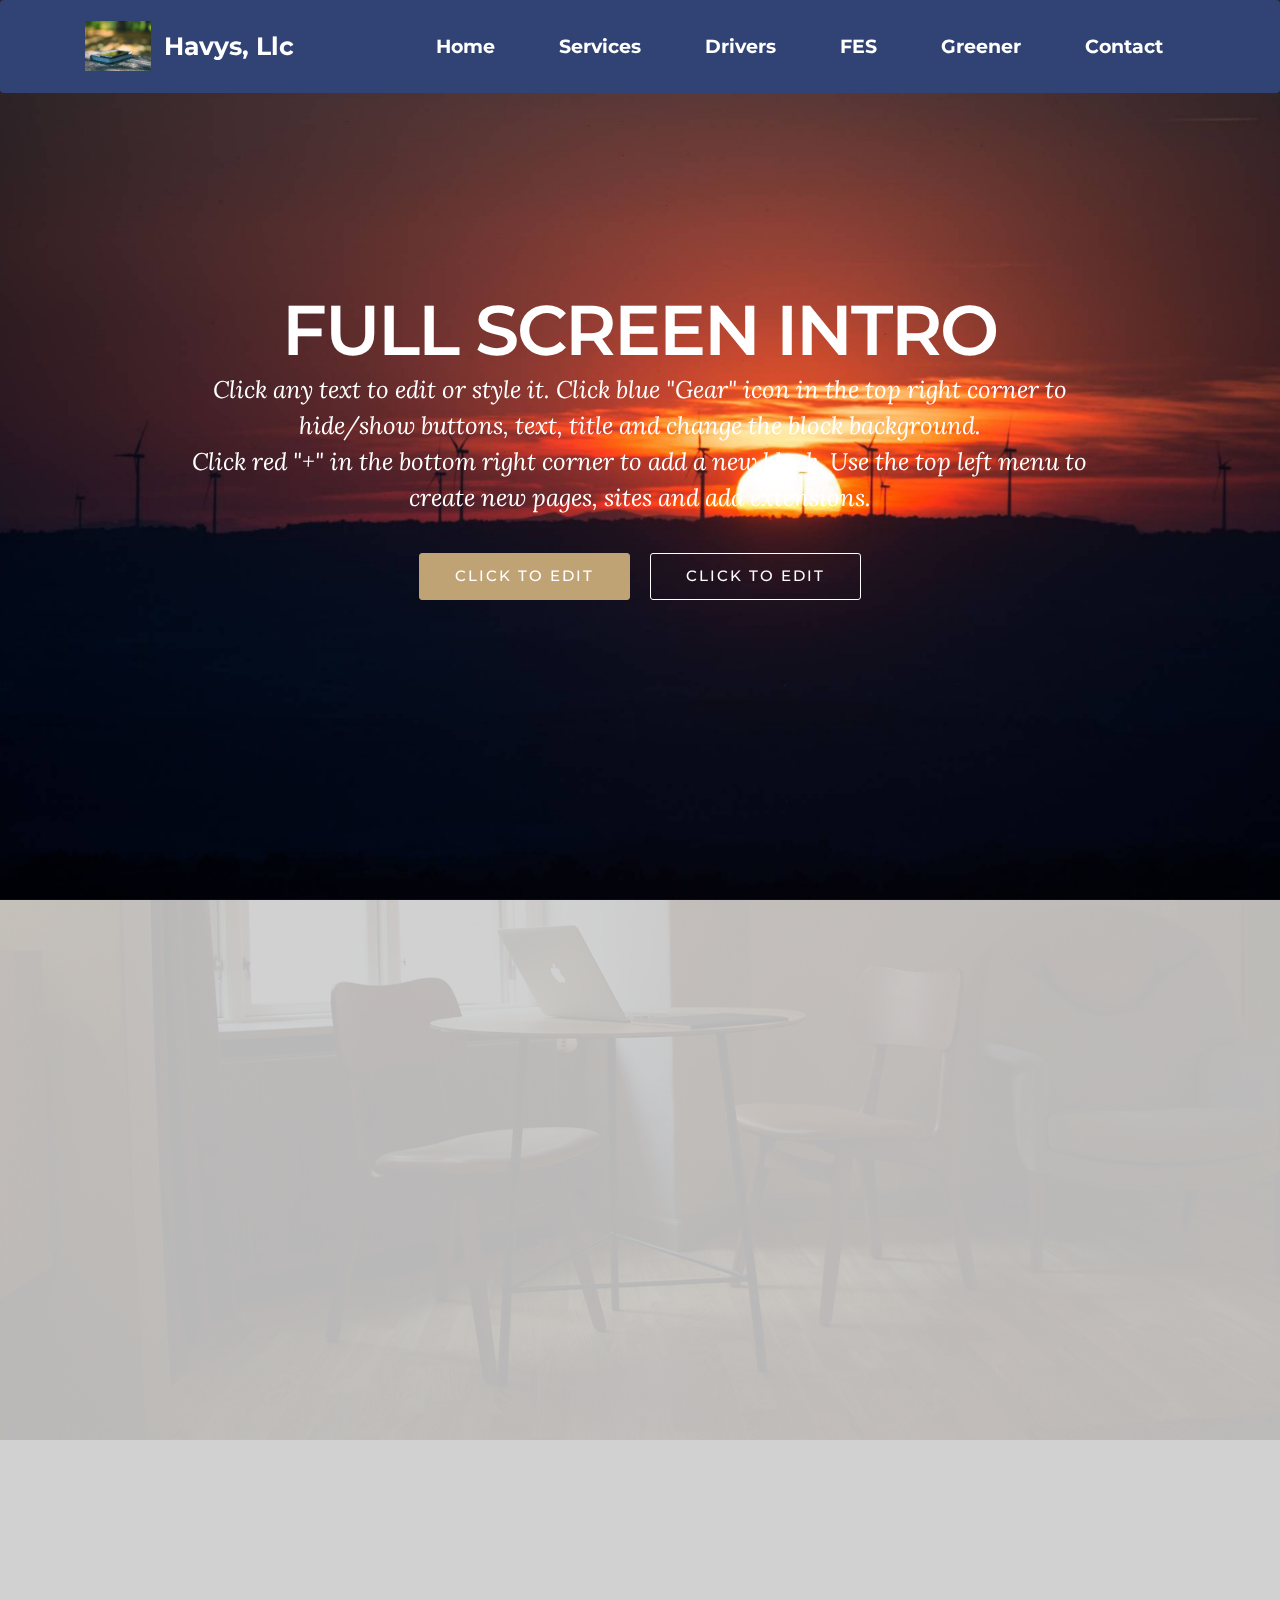
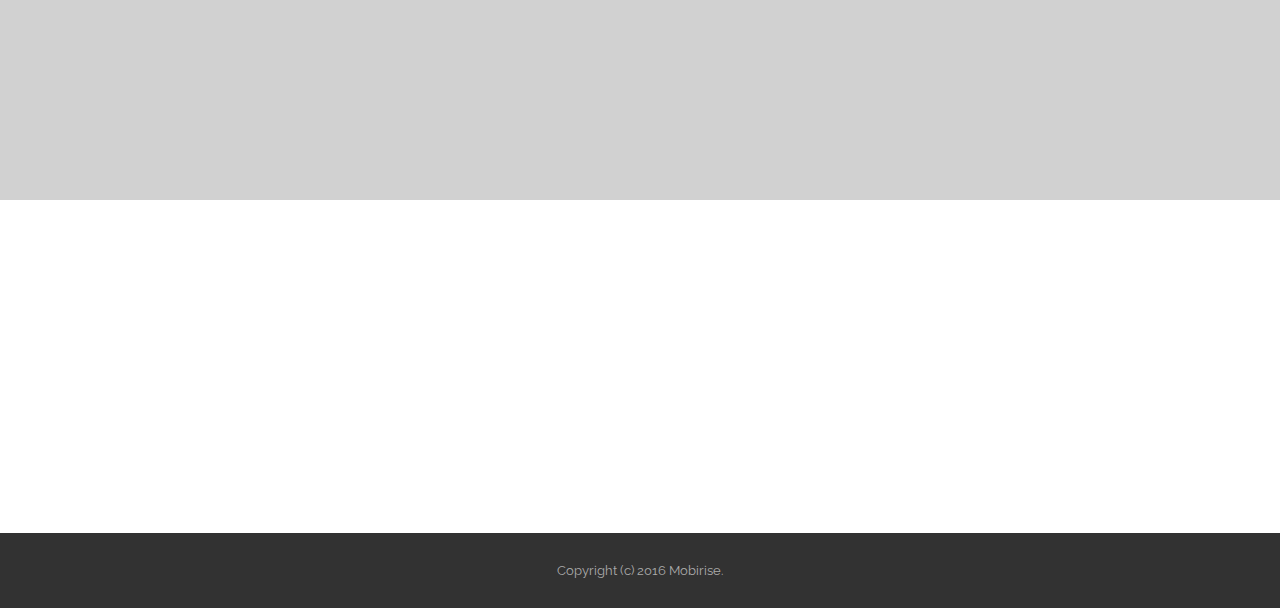
<file: index.html>
<!DOCTYPE html>
<html>
<head>
  <!-- Site made with Mobirise Website Builder v3.12.1, https://mobirise.com -->
  <meta charset="UTF-8">
  <meta http-equiv="X-UA-Compatible" content="IE=edge">
  <meta name="generator" content="Mobirise v3.12.1, mobirise.com">
  <meta name="viewport" content="width=device-width, initial-scale=1">
  <link rel="shortcut icon" href="assets/images/mbr-170x128.jpg" type="image/x-icon">
  <meta name="description" content="">
  <title>Home</title>
  <link rel="stylesheet" href="https://fonts.googleapis.com/css?family=Lora:400,700,400italic,700italic&amp;subset=latin">
  <link rel="stylesheet" href="https://fonts.googleapis.com/css?family=Montserrat:400,700">
  <link rel="stylesheet" href="https://fonts.googleapis.com/css?family=Raleway:100,100i,200,200i,300,300i,400,400i,500,500i,600,600i,700,700i,800,800i,900,900i">
  <link rel="stylesheet" href="assets/bootstrap-material-design-font/css/material.css">
  <link rel="stylesheet" href="assets/tether/tether.min.css">
  <link rel="stylesheet" href="assets/bootstrap/css/bootstrap.min.css">
  <link rel="stylesheet" href="assets/dropdown/css/style.css">
  <link rel="stylesheet" href="assets/animate.css/animate.min.css">
  <link rel="stylesheet" href="assets/theme/css/style.css">
  <link rel="stylesheet" href="assets/mobirise/css/mbr-additional.css" type="text/css">
  
  
  
</head>
<body>
<section id="menu-0">

    <nav class="navbar navbar-dropdown">
        <div class="container">

            <div class="mbr-table">
                <div class="mbr-table-cell">

                    <div class="navbar-brand">
                        <a href="#top" class="navbar-logo"><img src="assets/images/mbr-170x128.jpg" alt="havy-logo" title="Havys, Llc"></a>
                        <a class="navbar-caption text-white" href="https://mobirise.com">Havys, Llc</a>
                    </div>

                </div>
                <div class="mbr-table-cell">

                    <button class="navbar-toggler pull-xs-right hidden-md-up" type="button" data-toggle="collapse" data-target="#exCollapsingNavbar">
                        <div class="hamburger-icon"></div>
                    </button>

                    <ul class="nav-dropdown collapse pull-xs-right nav navbar-nav navbar-toggleable-sm" id="exCollapsingNavbar"><li class="nav-item"><a class="nav-link link" href="https://mobirise.com/"></a></li><li class="nav-item"><a class="nav-link link" href="https://mobirise.com/">Home</a></li><li class="nav-item"><a class="nav-link link" href="https://mobirise.com/">Services</a></li><li class="nav-item"><a class="nav-link link" href="https://mobirise.com/">Drivers</a></li><li class="nav-item"><a class="nav-link link" href="https://mobirise.com/">FES</a></li><li class="nav-item"><a class="nav-link link" href="https://mobirise.com/">Greener</a></li><li class="nav-item"><a class="nav-link link" href="https://mobirise.com/">Contact</a></li></ul>
                    <button hidden="" class="navbar-toggler navbar-close" type="button" data-toggle="collapse" data-target="#exCollapsingNavbar">
                        <div class="close-icon"></div>
                    </button>

                </div>
            </div>

        </div>
    </nav>

</section>

<section class="engine"><a rel="external" href="https://mobirise.com">Site Maker</a></section><section class="mbr-section mbr-section-hero mbr-section-full mbr-parallax-background" id="header1-1" style="background-image: url(assets/images/anna-jimenez-calaf-2000x1333.jpg);">

    

    <div class="mbr-table-cell">

        <div class="container">
            <div class="row">
                <div class="mbr-section col-md-10 col-md-offset-1 text-xs-center">

                    <h1 class="mbr-section-title display-1">FULL SCREEN INTRO</h1>
                    <p class="mbr-section-lead lead">Click any text to edit or style it. Click blue "Gear" icon in the top right corner to hide/show buttons, text, title and change the block background. <br> Click red "+" in the bottom right corner to add a new block. Use the top left menu to create new pages, sites and add extensions.</p>
                    <div class="mbr-section-btn"><a class="btn btn-lg btn-primary" href="https://mobirise.com">CLICK TO EDIT</a> <a class="btn btn-lg btn-white btn-white-outline" href="https://mobirise.com">CLICK TO EDIT</a></div>
                </div>
            </div>
        </div>
    </div>

    

</section>

<section class="mbr-section mbr-section-hero mbr-section-full header2 mbr-parallax-background" id="header6-1" style="background-image: url(assets/images/room-laptop.jpg);">

    <div class="mbr-overlay" style="opacity: 0.9; background-color: rgb(204, 204, 204);">
    </div>

    <div class="mbr-table mbr-table-full">
        <div class="mbr-table-cell">

            <div class="container">
                <div class="mbr-section row">
                    <div class="mbr-table-md-up">
                        
                        <div class="mbr-table-cell mbr-right-padding-md-up mbr-valign-top col-md-7 image-size" style="width: 50%;">
                            <div class="mbr-figure"><iframe class="mbr-embedded-video" src="https://www.youtube.com/embed/Tq7p44IA-1U?rel=0&amp;amp;showinfo=0&amp;autoplay=0&amp;loop=0" width="1280" height="720" frameborder="0" allowfullscreen></iframe></div>
                        </div>
                        <div class="mbr-table-cell col-md-5 text-xs-center text-md-left content-size">

                            <h3 class="mbr-section-title display-2">INTRO WITH YOUTUBE VIDEO</h3>

                            <div class="mbr-section-text">
                                <p>Full screen intro with youtube video.<br>Mobirise helps you cut down development time by providing you with a flexible website editor.</p>
                            </div>

                            <div class="mbr-section-btn"><a class="btn btn-lg btn-black-outline btn-black" href="https://mobirise.com">MORE</a></div>

                        </div>

                        
                        

                    </div>
                </div>
            </div>

        </div>
    </div>

    

</section>

<section class="mbr-section" id="msg-box5-2" style="background-color: rgb(255, 255, 255); padding-top: 0px; padding-bottom: 0px;">

    
    <div class="container">
        <div class="row">
            <div class="mbr-table-md-up">

              

              <div class="mbr-table-cell col-md-5 text-xs-center text-md-right content-size">
                  <h3 class="mbr-section-title display-2">SOLID COLOR INTRO WITH IMAGE</h3>
                  <div class="lead">

                    <p>Solid color intro with an image on the right side. Also this block has no paddings.</p>

                  </div>

                  <div><a class="btn btn-primary" href="https://mobirise.com">MORE</a></div>
              </div>


              


              <div class="mbr-table-cell mbr-left-padding-md-up mbr-valign-top col-md-7 image-size" style="width: 50%;">
                  <div class="mbr-figure"><img src="assets/images/desktop.jpg"></div>
              </div>

            </div>
        </div>
    </div>

</section>

<footer class="mbr-small-footer mbr-section mbr-section-nopadding" id="footer1-2" style="background-color: rgb(50, 50, 50); padding-top: 1.75rem; padding-bottom: 1.75rem;">
    
    <div class="container">
        <p class="text-xs-center">Copyright (c) 2016 Mobirise.</p>
    </div>
</footer>


  <script src="assets/web/assets/jquery/jquery.min.js"></script>
  <script src="assets/tether/tether.min.js"></script>
  <script src="assets/bootstrap/js/bootstrap.min.js"></script>
  <script src="assets/smooth-scroll/smooth-scroll.js"></script>
  <script src="assets/dropdown/js/script.min.js"></script>
  <script src="assets/touch-swipe/jquery.touch-swipe.min.js"></script>
  <script src="assets/viewport-checker/jquery.viewportchecker.js"></script>
  <script src="assets/jarallax/jarallax.js"></script>
  <script src="assets/theme/js/script.js"></script>
  
  
  <input name="animation" type="hidden">
  </body>
</html>
</file>
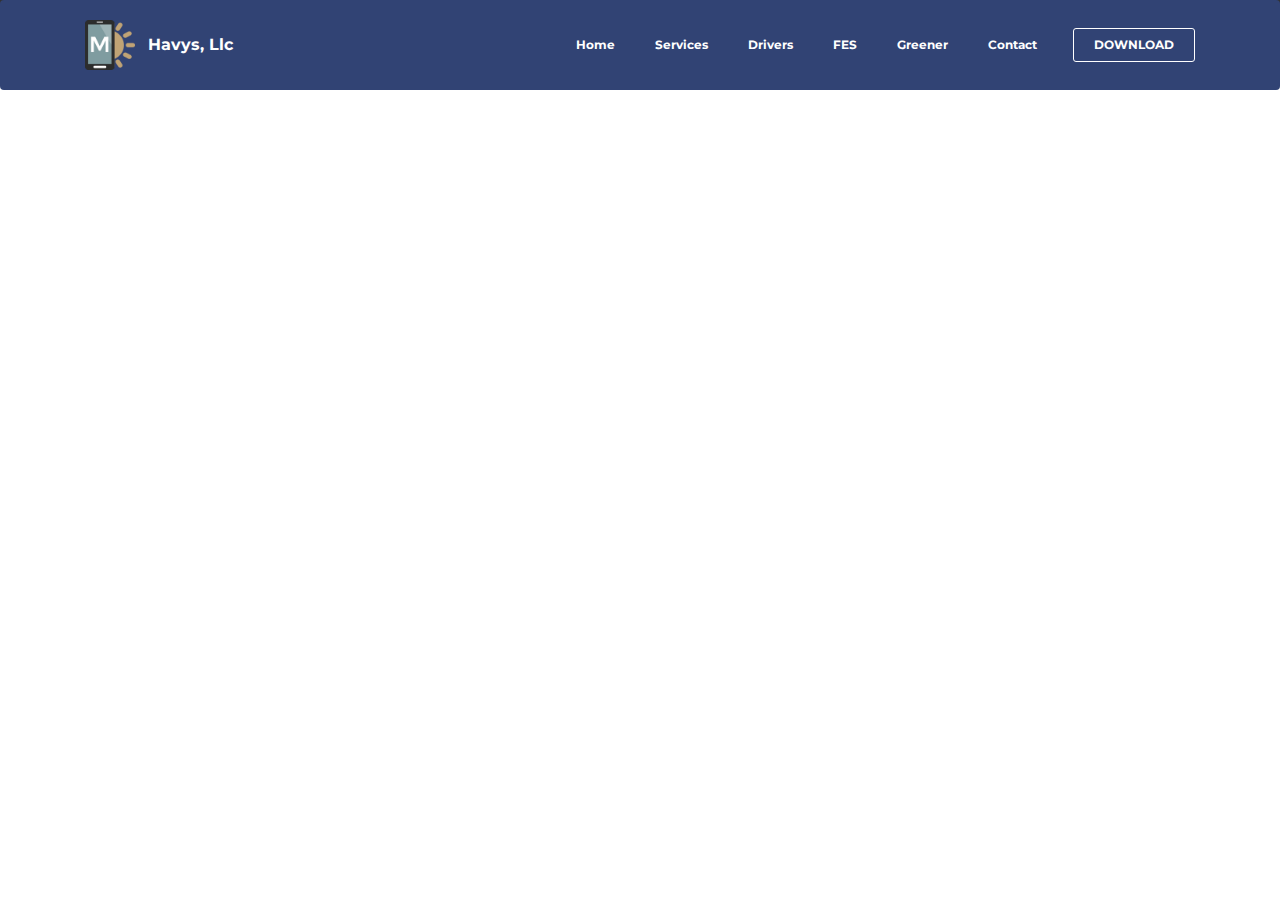
<file: contact.html>
<!DOCTYPE html>
<html>
<head>
  <!-- Site made with Mobirise Website Builder v3.12.1, https://mobirise.com -->
  <meta charset="UTF-8">
  <meta http-equiv="X-UA-Compatible" content="IE=edge">
  <meta name="generator" content="Mobirise v3.12.1, mobirise.com">
  <meta name="viewport" content="width=device-width, initial-scale=1">
  <link rel="shortcut icon" href="assets/images/mbr-170x128.jpg" type="image/x-icon">
  <meta name="description" content="Website Builder Description">
  <title>Contactus</title>
  <link rel="stylesheet" href="https://fonts.googleapis.com/css?family=Lora:400,700,400italic,700italic&amp;subset=latin">
  <link rel="stylesheet" href="https://fonts.googleapis.com/css?family=Montserrat:400,700">
  <link rel="stylesheet" href="https://fonts.googleapis.com/css?family=Raleway:100,100i,200,200i,300,300i,400,400i,500,500i,600,600i,700,700i,800,800i,900,900i">
  <link rel="stylesheet" href="assets/bootstrap-material-design-font/css/material.css">
  <link rel="stylesheet" href="assets/tether/tether.min.css">
  <link rel="stylesheet" href="assets/bootstrap/css/bootstrap.min.css">
  <link rel="stylesheet" href="assets/dropdown/css/style.css">
  <link rel="stylesheet" href="assets/animate.css/animate.min.css">
  <link rel="stylesheet" href="assets/theme/css/style.css">
  <link rel="stylesheet" href="assets/mobirise/css/mbr-additional.css" type="text/css">
  
  
  
</head>
<body>
<section id="menu-d">

    <nav class="navbar navbar-dropdown">
        <div class="container">

            <div class="mbr-table">
                <div class="mbr-table-cell">

                    <div class="navbar-brand">
                        <a href="https://mobirise.com" class="navbar-logo"><img src="assets/images/logo.png" alt="Mobirise"></a>
                        <a class="navbar-caption text-white" href="https://mobirise.com">Havys, Llc</a>
                    </div>

                </div>
                <div class="mbr-table-cell">

                    <button class="navbar-toggler pull-xs-right hidden-md-up" type="button" data-toggle="collapse" data-target="#exCollapsingNavbar">
                        <div class="hamburger-icon"></div>
                    </button>

                    <ul class="nav-dropdown collapse pull-xs-right nav navbar-nav navbar-toggleable-sm" id="exCollapsingNavbar"><li class="nav-item"><a class="nav-link link" href="https://mobirise.com/"></a></li><li class="nav-item"><a class="nav-link link" href="https://mobirise.com/">Home</a></li><li class="nav-item"><a class="nav-link link" href="https://mobirise.com/">Services</a></li><li class="nav-item"><a class="nav-link link" href="https://mobirise.com/">Drivers</a></li><li class="nav-item"><a class="nav-link link" href="https://mobirise.com/">FES</a></li><li class="nav-item"><a class="nav-link link" href="https://mobirise.com/">Greener</a></li><li class="nav-item"><a class="nav-link link" href="https://mobirise.com/">Contact</a></li><li class="nav-item nav-btn"><a class="nav-link btn btn-white btn-white-outline" href="https://mobirise.com/">DOWNLOAD</a></li></ul>
                    <button hidden="" class="navbar-toggler navbar-close" type="button" data-toggle="collapse" data-target="#exCollapsingNavbar">
                        <div class="close-icon"></div>
                    </button>

                </div>
            </div>

        </div>
    </nav>

</section>

<section class="engine"><a rel="external" href="https://mobirise.com">Website Creator</a></section><footer class="mbr-small-footer mbr-section mbr-section-nopadding mbr-after-navbar" id="footer1-e" style="background-color: rgb(50, 50, 50); padding-top: 1.75rem; padding-bottom: 1.75rem;">
    
    <div class="container">
        <p class="text-xs-center">Copyright (c) 2016 Mobirise.</p>
    </div>
</footer>


  <script src="assets/web/assets/jquery/jquery.min.js"></script>
  <script src="assets/tether/tether.min.js"></script>
  <script src="assets/bootstrap/js/bootstrap.min.js"></script>
  <script src="assets/smooth-scroll/smooth-scroll.js"></script>
  <script src="assets/dropdown/js/script.min.js"></script>
  <script src="assets/touch-swipe/jquery.touch-swipe.min.js"></script>
  <script src="assets/viewport-checker/jquery.viewportchecker.js"></script>
  <script src="assets/theme/js/script.js"></script>
  
  
  <input name="animation" type="hidden">
  </body>
</html>
</file>
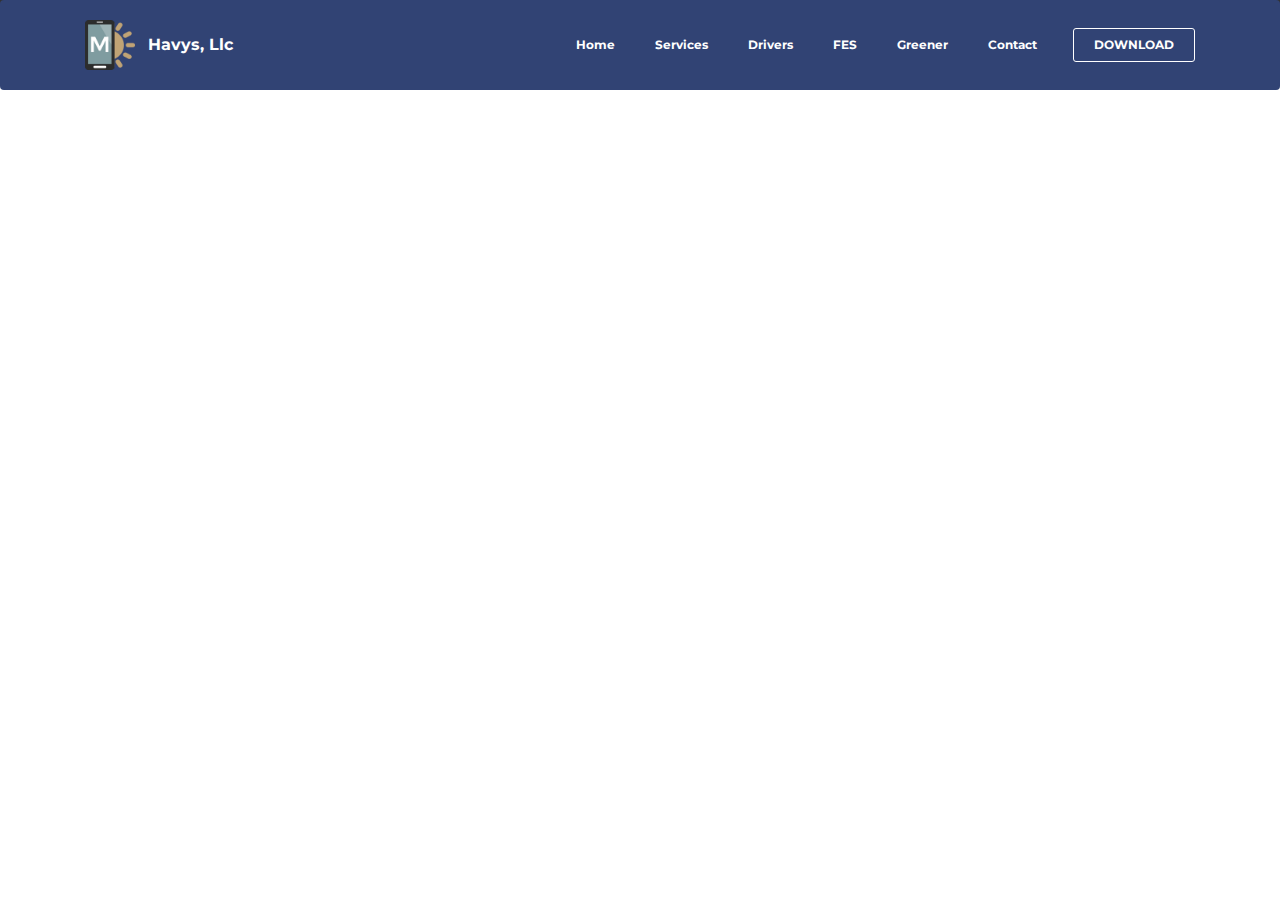
<file: drivers.html>
<!DOCTYPE html>
<html>
<head>
  <!-- Site made with Mobirise Website Builder v3.12.1, https://mobirise.com -->
  <meta charset="UTF-8">
  <meta http-equiv="X-UA-Compatible" content="IE=edge">
  <meta name="generator" content="Mobirise v3.12.1, mobirise.com">
  <meta name="viewport" content="width=device-width, initial-scale=1">
  <link rel="shortcut icon" href="assets/images/mbr-170x128.jpg" type="image/x-icon">
  <meta name="description" content="Website Builder Description">
  <title>Signup</title>
  <link rel="stylesheet" href="https://fonts.googleapis.com/css?family=Lora:400,700,400italic,700italic&amp;subset=latin">
  <link rel="stylesheet" href="https://fonts.googleapis.com/css?family=Montserrat:400,700">
  <link rel="stylesheet" href="https://fonts.googleapis.com/css?family=Raleway:100,100i,200,200i,300,300i,400,400i,500,500i,600,600i,700,700i,800,800i,900,900i">
  <link rel="stylesheet" href="assets/bootstrap-material-design-font/css/material.css">
  <link rel="stylesheet" href="assets/tether/tether.min.css">
  <link rel="stylesheet" href="assets/bootstrap/css/bootstrap.min.css">
  <link rel="stylesheet" href="assets/dropdown/css/style.css">
  <link rel="stylesheet" href="assets/animate.css/animate.min.css">
  <link rel="stylesheet" href="assets/theme/css/style.css">
  <link rel="stylesheet" href="assets/mobirise/css/mbr-additional.css" type="text/css">
  
  
  
</head>
<body>
<section id="menu-b">

    <nav class="navbar navbar-dropdown">
        <div class="container">

            <div class="mbr-table">
                <div class="mbr-table-cell">

                    <div class="navbar-brand">
                        <a href="https://mobirise.com" class="navbar-logo"><img src="assets/images/logo.png" alt="Mobirise"></a>
                        <a class="navbar-caption text-white" href="https://mobirise.com">Havys, Llc</a>
                    </div>

                </div>
                <div class="mbr-table-cell">

                    <button class="navbar-toggler pull-xs-right hidden-md-up" type="button" data-toggle="collapse" data-target="#exCollapsingNavbar">
                        <div class="hamburger-icon"></div>
                    </button>

                    <ul class="nav-dropdown collapse pull-xs-right nav navbar-nav navbar-toggleable-sm" id="exCollapsingNavbar"><li class="nav-item"><a class="nav-link link" href="https://mobirise.com/"></a></li><li class="nav-item"><a class="nav-link link" href="https://mobirise.com/">Home</a></li><li class="nav-item"><a class="nav-link link" href="https://mobirise.com/">Services</a></li><li class="nav-item"><a class="nav-link link" href="https://mobirise.com/">Drivers</a></li><li class="nav-item"><a class="nav-link link" href="https://mobirise.com/">FES</a></li><li class="nav-item"><a class="nav-link link" href="https://mobirise.com/">Greener</a></li><li class="nav-item"><a class="nav-link link" href="https://mobirise.com/">Contact</a></li><li class="nav-item nav-btn"><a class="nav-link btn btn-white btn-white-outline" href="https://mobirise.com/">DOWNLOAD</a></li></ul>
                    <button hidden="" class="navbar-toggler navbar-close" type="button" data-toggle="collapse" data-target="#exCollapsingNavbar">
                        <div class="close-icon"></div>
                    </button>

                </div>
            </div>

        </div>
    </nav>

</section>

<section class="engine"><a rel="external" href="https://mobirise.com">mobirise.com</a></section><footer class="mbr-small-footer mbr-section mbr-section-nopadding mbr-after-navbar" id="footer1-c" style="background-color: rgb(50, 50, 50); padding-top: 1.75rem; padding-bottom: 1.75rem;">
    
    <div class="container">
        <p class="text-xs-center">Copyright (c) 2016 Mobirise.</p>
    </div>
</footer>


  <script src="assets/web/assets/jquery/jquery.min.js"></script>
  <script src="assets/tether/tether.min.js"></script>
  <script src="assets/bootstrap/js/bootstrap.min.js"></script>
  <script src="assets/smooth-scroll/smooth-scroll.js"></script>
  <script src="assets/dropdown/js/script.min.js"></script>
  <script src="assets/touch-swipe/jquery.touch-swipe.min.js"></script>
  <script src="assets/viewport-checker/jquery.viewportchecker.js"></script>
  <script src="assets/theme/js/script.js"></script>
  
  
  <input name="animation" type="hidden">
  </body>
</html>
</file>
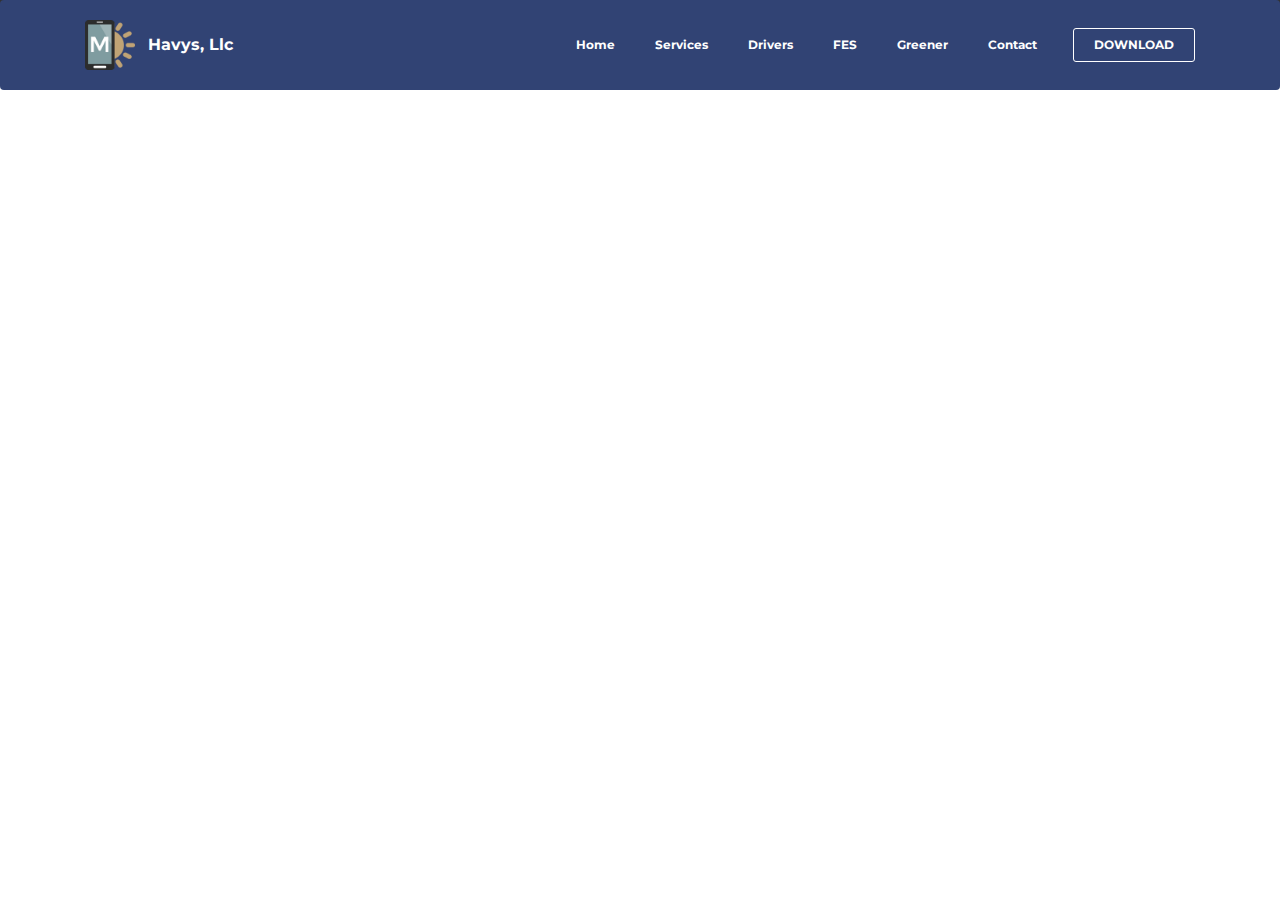
<file: Greener.html>
<!DOCTYPE html>
<html>
<head>
  <!-- Site made with Mobirise Website Builder v3.12.1, https://mobirise.com -->
  <meta charset="UTF-8">
  <meta http-equiv="X-UA-Compatible" content="IE=edge">
  <meta name="generator" content="Mobirise v3.12.1, mobirise.com">
  <meta name="viewport" content="width=device-width, initial-scale=1">
  <link rel="shortcut icon" href="assets/images/mbr-170x128.jpg" type="image/x-icon">
  <meta name="description" content="Website Maker Description">
  <title>Website Maker Title</title>
  <link rel="stylesheet" href="https://fonts.googleapis.com/css?family=Lora:400,700,400italic,700italic&amp;subset=latin">
  <link rel="stylesheet" href="https://fonts.googleapis.com/css?family=Montserrat:400,700">
  <link rel="stylesheet" href="https://fonts.googleapis.com/css?family=Raleway:100,100i,200,200i,300,300i,400,400i,500,500i,600,600i,700,700i,800,800i,900,900i">
  <link rel="stylesheet" href="assets/bootstrap-material-design-font/css/material.css">
  <link rel="stylesheet" href="assets/tether/tether.min.css">
  <link rel="stylesheet" href="assets/bootstrap/css/bootstrap.min.css">
  <link rel="stylesheet" href="assets/dropdown/css/style.css">
  <link rel="stylesheet" href="assets/animate.css/animate.min.css">
  <link rel="stylesheet" href="assets/theme/css/style.css">
  <link rel="stylesheet" href="assets/mobirise/css/mbr-additional.css" type="text/css">
  
  
  
</head>
<body>
<section id="menu-h">

    <nav class="navbar navbar-dropdown">
        <div class="container">

            <div class="mbr-table">
                <div class="mbr-table-cell">

                    <div class="navbar-brand">
                        <a href="https://mobirise.com" class="navbar-logo"><img src="assets/images/logo.png" alt="Mobirise"></a>
                        <a class="navbar-caption text-white" href="https://mobirise.com">Havys, Llc</a>
                    </div>

                </div>
                <div class="mbr-table-cell">

                    <button class="navbar-toggler pull-xs-right hidden-md-up" type="button" data-toggle="collapse" data-target="#exCollapsingNavbar">
                        <div class="hamburger-icon"></div>
                    </button>

                    <ul class="nav-dropdown collapse pull-xs-right nav navbar-nav navbar-toggleable-sm" id="exCollapsingNavbar"><li class="nav-item"><a class="nav-link link" href="https://mobirise.com/"></a></li><li class="nav-item"><a class="nav-link link" href="https://mobirise.com/">Home</a></li><li class="nav-item"><a class="nav-link link" href="https://mobirise.com/">Services</a></li><li class="nav-item"><a class="nav-link link" href="https://mobirise.com/">Drivers</a></li><li class="nav-item"><a class="nav-link link" href="https://mobirise.com/">FES</a></li><li class="nav-item"><a class="nav-link link" href="https://mobirise.com/">Greener</a></li><li class="nav-item"><a class="nav-link link" href="https://mobirise.com/">Contact</a></li><li class="nav-item nav-btn"><a class="nav-link btn btn-white btn-white-outline" href="https://mobirise.com/">DOWNLOAD</a></li></ul>
                    <button hidden="" class="navbar-toggler navbar-close" type="button" data-toggle="collapse" data-target="#exCollapsingNavbar">
                        <div class="close-icon"></div>
                    </button>

                </div>
            </div>

        </div>
    </nav>

</section>

<section class="engine"><a rel="external" href="https://mobirise.com">Web Site Generator</a></section><footer class="mbr-small-footer mbr-section mbr-section-nopadding mbr-after-navbar" id="footer1-i" style="background-color: rgb(50, 50, 50); padding-top: 1.75rem; padding-bottom: 1.75rem;">
    
    <div class="container">
        <p class="text-xs-center">Copyright (c) 2016 Mobirise.</p>
    </div>
</footer>


  <script src="assets/web/assets/jquery/jquery.min.js"></script>
  <script src="assets/tether/tether.min.js"></script>
  <script src="assets/bootstrap/js/bootstrap.min.js"></script>
  <script src="assets/smooth-scroll/smooth-scroll.js"></script>
  <script src="assets/dropdown/js/script.min.js"></script>
  <script src="assets/touch-swipe/jquery.touch-swipe.min.js"></script>
  <script src="assets/viewport-checker/jquery.viewportchecker.js"></script>
  <script src="assets/theme/js/script.js"></script>
  
  
  <input name="animation" type="hidden">
  </body>
</html>
</file>
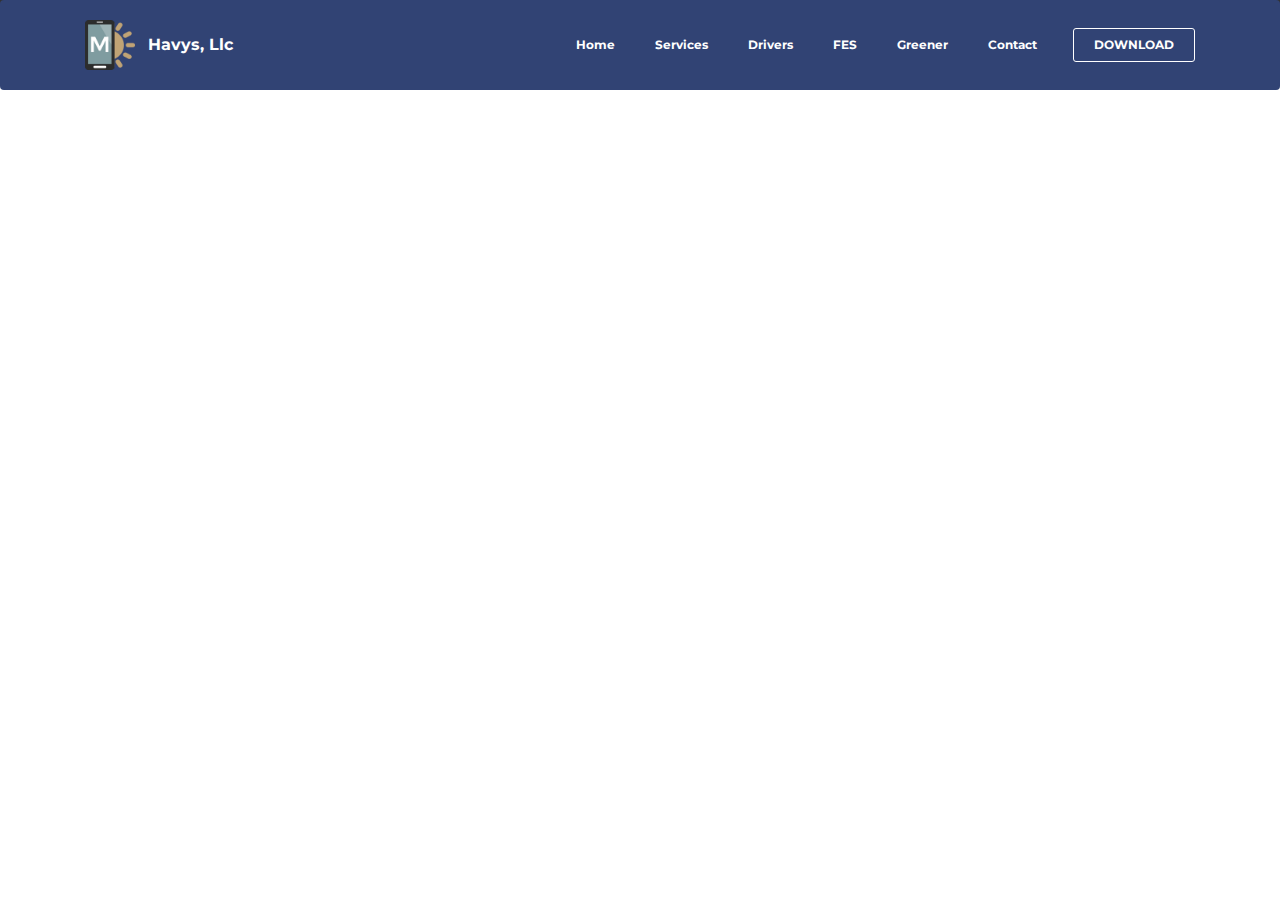
<file: greenup.html>
<!DOCTYPE html>
<html>
<head>
  <!-- Site made with Mobirise Website Builder v3.12.1, https://mobirise.com -->
  <meta charset="UTF-8">
  <meta http-equiv="X-UA-Compatible" content="IE=edge">
  <meta name="generator" content="Mobirise v3.12.1, mobirise.com">
  <meta name="viewport" content="width=device-width, initial-scale=1">
  <link rel="shortcut icon" href="assets/images/mbr-170x128.jpg" type="image/x-icon">
  <meta name="description" content="Web Page Builder Description">
  <title>Web Page Builder Title</title>
  <link rel="stylesheet" href="https://fonts.googleapis.com/css?family=Lora:400,700,400italic,700italic&amp;subset=latin">
  <link rel="stylesheet" href="https://fonts.googleapis.com/css?family=Montserrat:400,700">
  <link rel="stylesheet" href="https://fonts.googleapis.com/css?family=Raleway:100,100i,200,200i,300,300i,400,400i,500,500i,600,600i,700,700i,800,800i,900,900i">
  <link rel="stylesheet" href="assets/bootstrap-material-design-font/css/material.css">
  <link rel="stylesheet" href="assets/tether/tether.min.css">
  <link rel="stylesheet" href="assets/bootstrap/css/bootstrap.min.css">
  <link rel="stylesheet" href="assets/dropdown/css/style.css">
  <link rel="stylesheet" href="assets/animate.css/animate.min.css">
  <link rel="stylesheet" href="assets/theme/css/style.css">
  <link rel="stylesheet" href="assets/mobirise/css/mbr-additional.css" type="text/css">
  
  
  
</head>
<body>
<section id="menu-l">

    <nav class="navbar navbar-dropdown">
        <div class="container">

            <div class="mbr-table">
                <div class="mbr-table-cell">

                    <div class="navbar-brand">
                        <a href="https://mobirise.com" class="navbar-logo"><img src="assets/images/logo.png" alt="Mobirise"></a>
                        <a class="navbar-caption text-white" href="https://mobirise.com">Havys, Llc</a>
                    </div>

                </div>
                <div class="mbr-table-cell">

                    <button class="navbar-toggler pull-xs-right hidden-md-up" type="button" data-toggle="collapse" data-target="#exCollapsingNavbar">
                        <div class="hamburger-icon"></div>
                    </button>

                    <ul class="nav-dropdown collapse pull-xs-right nav navbar-nav navbar-toggleable-sm" id="exCollapsingNavbar"><li class="nav-item"><a class="nav-link link" href="https://mobirise.com/"></a></li><li class="nav-item"><a class="nav-link link" href="https://mobirise.com/">Home</a></li><li class="nav-item"><a class="nav-link link" href="https://mobirise.com/">Services</a></li><li class="nav-item"><a class="nav-link link" href="https://mobirise.com/">Drivers</a></li><li class="nav-item"><a class="nav-link link" href="https://mobirise.com/">FES</a></li><li class="nav-item"><a class="nav-link link" href="https://mobirise.com/">Greener</a></li><li class="nav-item"><a class="nav-link link" href="https://mobirise.com/">Contact</a></li><li class="nav-item nav-btn"><a class="nav-link btn btn-white btn-white-outline" href="https://mobirise.com/">DOWNLOAD</a></li></ul>
                    <button hidden="" class="navbar-toggler navbar-close" type="button" data-toggle="collapse" data-target="#exCollapsingNavbar">
                        <div class="close-icon"></div>
                    </button>

                </div>
            </div>

        </div>
    </nav>

</section>

<section class="engine"><a rel="external" href="https://mobirise.com">mobirise.com</a></section><footer class="mbr-small-footer mbr-section mbr-section-nopadding mbr-after-navbar" id="footer1-m" style="background-color: rgb(50, 50, 50); padding-top: 1.75rem; padding-bottom: 1.75rem;">
    
    <div class="container">
        <p class="text-xs-center">Copyright (c) 2016 Mobirise.</p>
    </div>
</footer>


  <script src="assets/web/assets/jquery/jquery.min.js"></script>
  <script src="assets/tether/tether.min.js"></script>
  <script src="assets/bootstrap/js/bootstrap.min.js"></script>
  <script src="assets/smooth-scroll/smooth-scroll.js"></script>
  <script src="assets/dropdown/js/script.min.js"></script>
  <script src="assets/touch-swipe/jquery.touch-swipe.min.js"></script>
  <script src="assets/viewport-checker/jquery.viewportchecker.js"></script>
  <script src="assets/theme/js/script.js"></script>
  
  
  <input name="animation" type="hidden">
  </body>
</html>
</file>
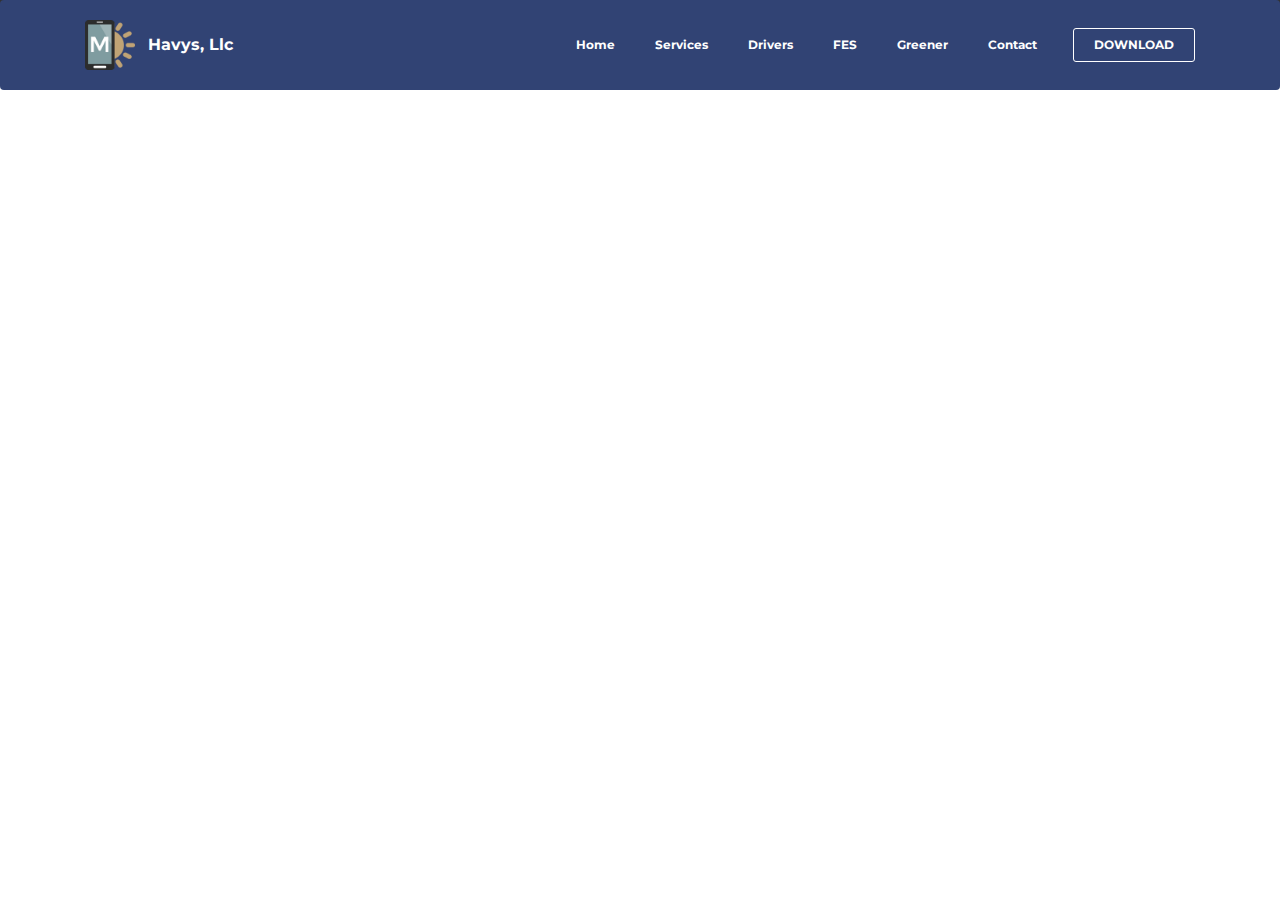
<file: myfes.html>
<!DOCTYPE html>
<html>
<head>
  <!-- Site made with Mobirise Website Builder v3.12.1, https://mobirise.com -->
  <meta charset="UTF-8">
  <meta http-equiv="X-UA-Compatible" content="IE=edge">
  <meta name="generator" content="Mobirise v3.12.1, mobirise.com">
  <meta name="viewport" content="width=device-width, initial-scale=1">
  <link rel="shortcut icon" href="assets/images/mbr-170x128.jpg" type="image/x-icon">
  <meta name="description" content="Web Page Builder Description">
  <title>Greenup</title>
  <link rel="stylesheet" href="https://fonts.googleapis.com/css?family=Lora:400,700,400italic,700italic&amp;subset=latin">
  <link rel="stylesheet" href="https://fonts.googleapis.com/css?family=Montserrat:400,700">
  <link rel="stylesheet" href="https://fonts.googleapis.com/css?family=Raleway:100,100i,200,200i,300,300i,400,400i,500,500i,600,600i,700,700i,800,800i,900,900i">
  <link rel="stylesheet" href="assets/bootstrap-material-design-font/css/material.css">
  <link rel="stylesheet" href="assets/tether/tether.min.css">
  <link rel="stylesheet" href="assets/bootstrap/css/bootstrap.min.css">
  <link rel="stylesheet" href="assets/dropdown/css/style.css">
  <link rel="stylesheet" href="assets/animate.css/animate.min.css">
  <link rel="stylesheet" href="assets/theme/css/style.css">
  <link rel="stylesheet" href="assets/mobirise/css/mbr-additional.css" type="text/css">
  
  
  
</head>
<body>
<section id="menu-9">

    <nav class="navbar navbar-dropdown">
        <div class="container">

            <div class="mbr-table">
                <div class="mbr-table-cell">

                    <div class="navbar-brand">
                        <a href="https://mobirise.com" class="navbar-logo"><img src="assets/images/logo.png" alt="Mobirise"></a>
                        <a class="navbar-caption text-white" href="https://mobirise.com">Havys, Llc</a>
                    </div>

                </div>
                <div class="mbr-table-cell">

                    <button class="navbar-toggler pull-xs-right hidden-md-up" type="button" data-toggle="collapse" data-target="#exCollapsingNavbar">
                        <div class="hamburger-icon"></div>
                    </button>

                    <ul class="nav-dropdown collapse pull-xs-right nav navbar-nav navbar-toggleable-sm" id="exCollapsingNavbar"><li class="nav-item"><a class="nav-link link" href="https://mobirise.com/"></a></li><li class="nav-item"><a class="nav-link link" href="https://mobirise.com/">Home</a></li><li class="nav-item"><a class="nav-link link" href="https://mobirise.com/">Services</a></li><li class="nav-item"><a class="nav-link link" href="https://mobirise.com/">Drivers</a></li><li class="nav-item"><a class="nav-link link" href="https://mobirise.com/">FES</a></li><li class="nav-item"><a class="nav-link link" href="https://mobirise.com/">Greener</a></li><li class="nav-item"><a class="nav-link link" href="https://mobirise.com/">Contact</a></li><li class="nav-item nav-btn"><a class="nav-link btn btn-white btn-white-outline" href="https://mobirise.com/">DOWNLOAD</a></li></ul>
                    <button hidden="" class="navbar-toggler navbar-close" type="button" data-toggle="collapse" data-target="#exCollapsingNavbar">
                        <div class="close-icon"></div>
                    </button>

                </div>
            </div>

        </div>
    </nav>

</section>

<section class="engine"><a rel="external" href="https://mobirise.com">Website Maker</a></section><footer class="mbr-small-footer mbr-section mbr-section-nopadding mbr-after-navbar" id="footer1-a" style="background-color: rgb(50, 50, 50); padding-top: 1.75rem; padding-bottom: 1.75rem;">
    
    <div class="container">
        <p class="text-xs-center">Copyright (c) 2016 Mobirise.</p>
    </div>
</footer>


  <script src="assets/web/assets/jquery/jquery.min.js"></script>
  <script src="assets/tether/tether.min.js"></script>
  <script src="assets/bootstrap/js/bootstrap.min.js"></script>
  <script src="assets/smooth-scroll/smooth-scroll.js"></script>
  <script src="assets/dropdown/js/script.min.js"></script>
  <script src="assets/touch-swipe/jquery.touch-swipe.min.js"></script>
  <script src="assets/viewport-checker/jquery.viewportchecker.js"></script>
  <script src="assets/theme/js/script.js"></script>
  
  
  <input name="animation" type="hidden">
  </body>
</html>
</file>
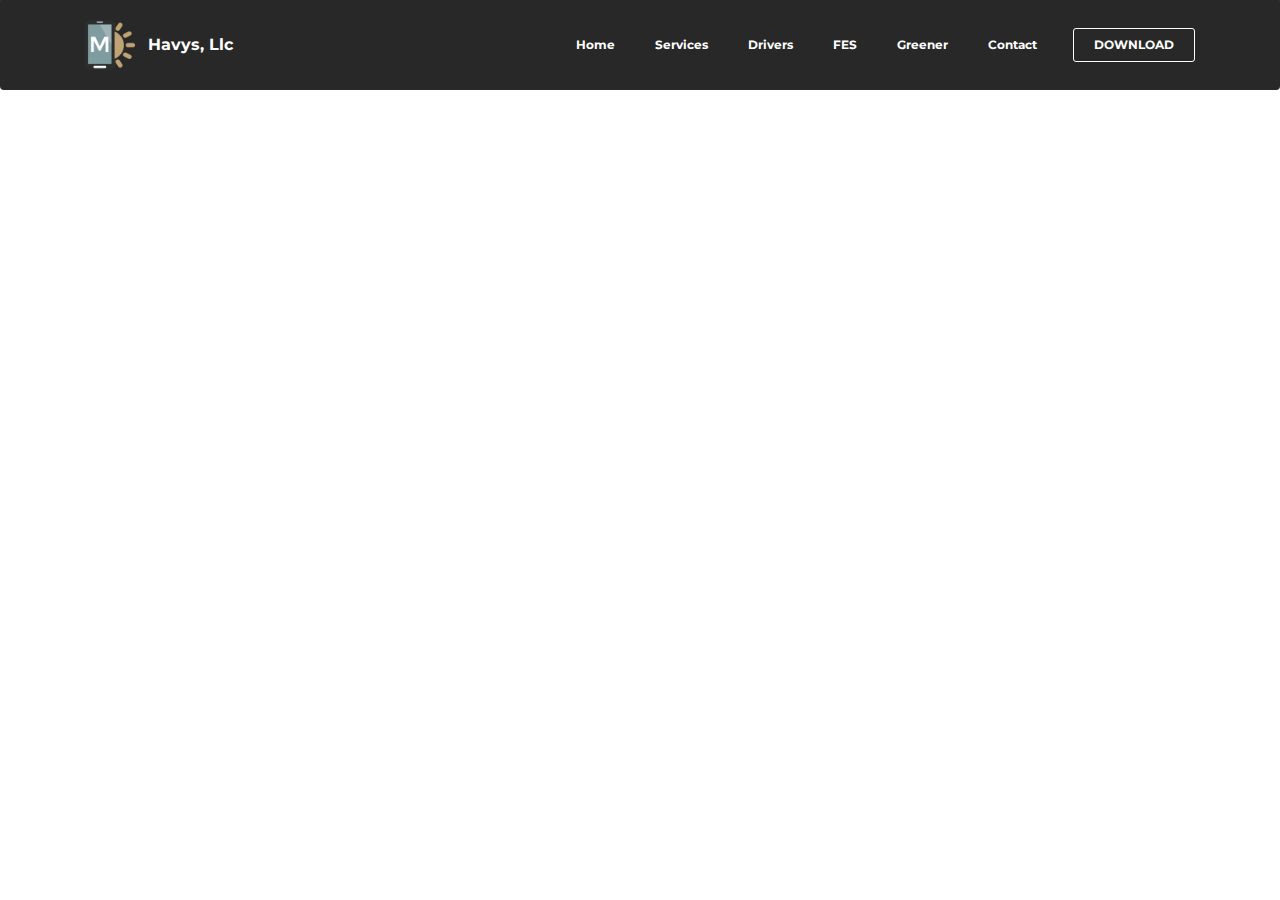
<file: service.html>
<!DOCTYPE html>
<html>
<head>
  <!-- Site made with Mobirise Website Builder v3.12.1, https://mobirise.com -->
  <meta charset="UTF-8">
  <meta http-equiv="X-UA-Compatible" content="IE=edge">
  <meta name="generator" content="Mobirise v3.12.1, mobirise.com">
  <meta name="viewport" content="width=device-width, initial-scale=1">
  <link rel="shortcut icon" href="assets/images/mbr-170x128.jpg" type="image/x-icon">
  <meta name="description" content="Site Builder Description">
  <title>Services</title>
  <link rel="stylesheet" href="https://fonts.googleapis.com/css?family=Lora:400,700,400italic,700italic&amp;subset=latin">
  <link rel="stylesheet" href="https://fonts.googleapis.com/css?family=Montserrat:400,700">
  <link rel="stylesheet" href="https://fonts.googleapis.com/css?family=Raleway:100,100i,200,200i,300,300i,400,400i,500,500i,600,600i,700,700i,800,800i,900,900i">
  <link rel="stylesheet" href="assets/bootstrap-material-design-font/css/material.css">
  <link rel="stylesheet" href="assets/tether/tether.min.css">
  <link rel="stylesheet" href="assets/bootstrap/css/bootstrap.min.css">
  <link rel="stylesheet" href="assets/dropdown/css/style.css">
  <link rel="stylesheet" href="assets/animate.css/animate.min.css">
  <link rel="stylesheet" href="assets/theme/css/style.css">
  <link rel="stylesheet" href="assets/mobirise/css/mbr-additional.css" type="text/css">
  
  
  
</head>
<body>
<section id="menu-7">

    <nav class="navbar navbar-dropdown">
        <div class="container">

            <div class="mbr-table">
                <div class="mbr-table-cell">

                    <div class="navbar-brand">
                        <a href="https://mobirise.com" class="navbar-logo"><img src="assets/images/logo.png" alt="Mobirise"></a>
                        <a class="navbar-caption text-white" href="https://mobirise.com">Havys, Llc</a>
                    </div>

                </div>
                <div class="mbr-table-cell">

                    <button class="navbar-toggler pull-xs-right hidden-md-up" type="button" data-toggle="collapse" data-target="#exCollapsingNavbar">
                        <div class="hamburger-icon"></div>
                    </button>

                    <ul class="nav-dropdown collapse pull-xs-right nav navbar-nav navbar-toggleable-sm" id="exCollapsingNavbar"><li class="nav-item"><a class="nav-link link" href="https://mobirise.com/"></a></li><li class="nav-item"><a class="nav-link link" href="https://mobirise.com/">Home</a></li><li class="nav-item"><a class="nav-link link" href="https://mobirise.com/">Services</a></li><li class="nav-item"><a class="nav-link link" href="https://mobirise.com/">Drivers</a></li><li class="nav-item"><a class="nav-link link" href="https://mobirise.com/">FES</a></li><li class="nav-item"><a class="nav-link link" href="https://mobirise.com/">Greener</a></li><li class="nav-item"><a class="nav-link link" href="https://mobirise.com/">Contact</a></li><li class="nav-item nav-btn"><a class="nav-link btn btn-white btn-white-outline" href="https://mobirise.com/">DOWNLOAD</a></li></ul>
                    <button hidden="" class="navbar-toggler navbar-close" type="button" data-toggle="collapse" data-target="#exCollapsingNavbar">
                        <div class="close-icon"></div>
                    </button>

                </div>
            </div>

        </div>
    </nav>

</section>

<section class="engine"><a rel="external" href="https://mobirise.com">Web Page Builder</a></section><footer class="mbr-small-footer mbr-section mbr-section-nopadding mbr-after-navbar" id="footer1-8" style="background-color: rgb(50, 50, 50); padding-top: 1.75rem; padding-bottom: 1.75rem;">
    
    <div class="container">
        <p class="text-xs-center">Copyright (c) 2016 Mobirise.</p>
    </div>
</footer>


  <script src="assets/web/assets/jquery/jquery.min.js"></script>
  <script src="assets/tether/tether.min.js"></script>
  <script src="assets/bootstrap/js/bootstrap.min.js"></script>
  <script src="assets/smooth-scroll/smooth-scroll.js"></script>
  <script src="assets/dropdown/js/script.min.js"></script>
  <script src="assets/touch-swipe/jquery.touch-swipe.min.js"></script>
  <script src="assets/viewport-checker/jquery.viewportchecker.js"></script>
  <script src="assets/theme/js/script.js"></script>
  
  
  <input name="animation" type="hidden">
  </body>
</html>
</file>
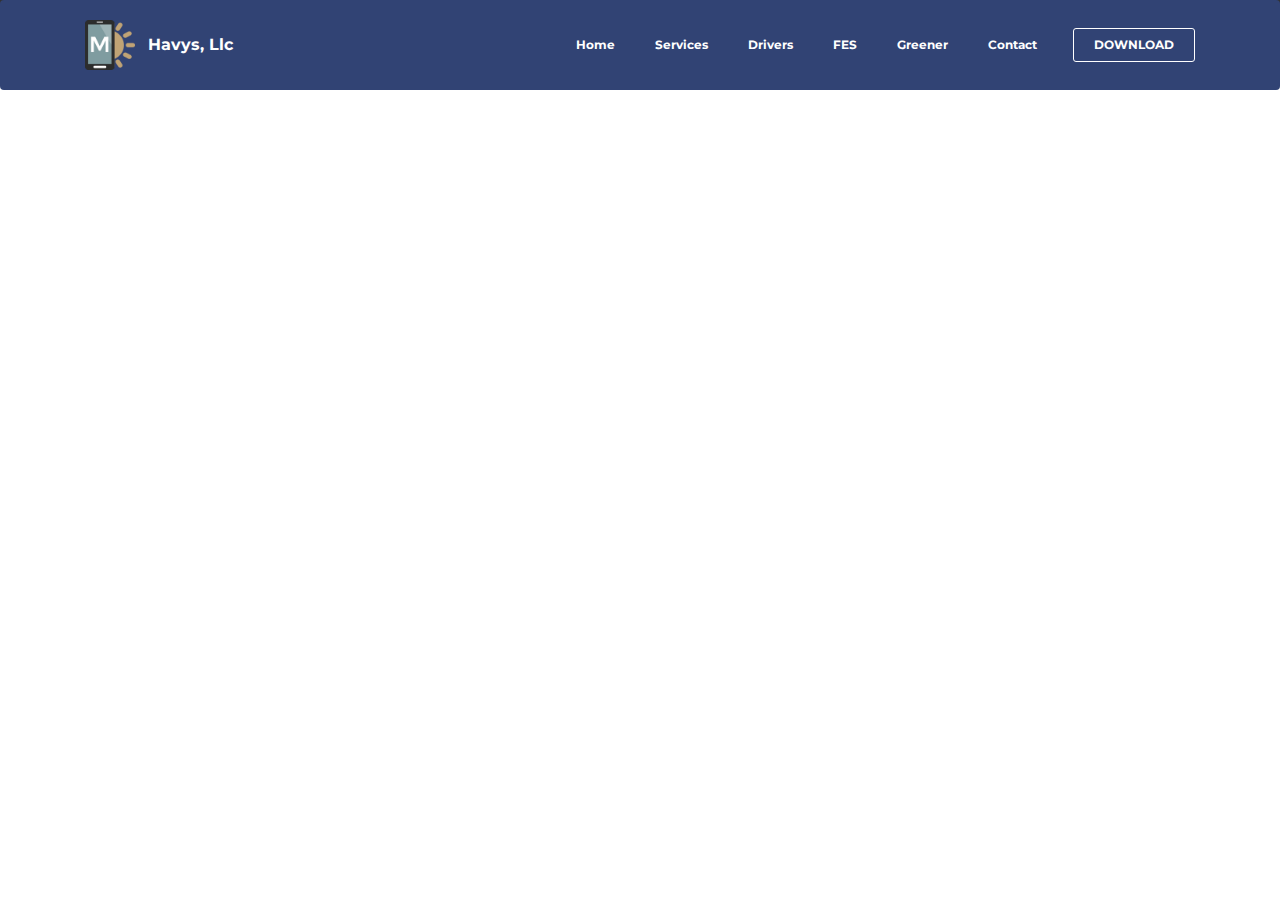
<file: Signup.html>
<!DOCTYPE html>
<html>
<head>
  <!-- Site made with Mobirise Website Builder v3.12.1, https://mobirise.com -->
  <meta charset="UTF-8">
  <meta http-equiv="X-UA-Compatible" content="IE=edge">
  <meta name="generator" content="Mobirise v3.12.1, mobirise.com">
  <meta name="viewport" content="width=device-width, initial-scale=1">
  <link rel="shortcut icon" href="assets/images/mbr-170x128.jpg" type="image/x-icon">
  <meta name="description" content="Web Page Builder Description">
  <title>Web Page Builder Title</title>
  <link rel="stylesheet" href="https://fonts.googleapis.com/css?family=Lora:400,700,400italic,700italic&amp;subset=latin">
  <link rel="stylesheet" href="https://fonts.googleapis.com/css?family=Montserrat:400,700">
  <link rel="stylesheet" href="https://fonts.googleapis.com/css?family=Raleway:100,100i,200,200i,300,300i,400,400i,500,500i,600,600i,700,700i,800,800i,900,900i">
  <link rel="stylesheet" href="assets/bootstrap-material-design-font/css/material.css">
  <link rel="stylesheet" href="assets/tether/tether.min.css">
  <link rel="stylesheet" href="assets/bootstrap/css/bootstrap.min.css">
  <link rel="stylesheet" href="assets/dropdown/css/style.css">
  <link rel="stylesheet" href="assets/animate.css/animate.min.css">
  <link rel="stylesheet" href="assets/theme/css/style.css">
  <link rel="stylesheet" href="assets/mobirise/css/mbr-additional.css" type="text/css">
  
  
  
</head>
<body>
<section id="menu-j">

    <nav class="navbar navbar-dropdown">
        <div class="container">

            <div class="mbr-table">
                <div class="mbr-table-cell">

                    <div class="navbar-brand">
                        <a href="https://mobirise.com" class="navbar-logo"><img src="assets/images/logo.png" alt="Mobirise"></a>
                        <a class="navbar-caption text-white" href="https://mobirise.com">Havys, Llc</a>
                    </div>

                </div>
                <div class="mbr-table-cell">

                    <button class="navbar-toggler pull-xs-right hidden-md-up" type="button" data-toggle="collapse" data-target="#exCollapsingNavbar">
                        <div class="hamburger-icon"></div>
                    </button>

                    <ul class="nav-dropdown collapse pull-xs-right nav navbar-nav navbar-toggleable-sm" id="exCollapsingNavbar"><li class="nav-item"><a class="nav-link link" href="https://mobirise.com/"></a></li><li class="nav-item"><a class="nav-link link" href="https://mobirise.com/">Home</a></li><li class="nav-item"><a class="nav-link link" href="https://mobirise.com/">Services</a></li><li class="nav-item"><a class="nav-link link" href="https://mobirise.com/">Drivers</a></li><li class="nav-item"><a class="nav-link link" href="https://mobirise.com/">FES</a></li><li class="nav-item"><a class="nav-link link" href="https://mobirise.com/">Greener</a></li><li class="nav-item"><a class="nav-link link" href="https://mobirise.com/">Contact</a></li><li class="nav-item nav-btn"><a class="nav-link btn btn-white btn-white-outline" href="https://mobirise.com/">DOWNLOAD</a></li></ul>
                    <button hidden="" class="navbar-toggler navbar-close" type="button" data-toggle="collapse" data-target="#exCollapsingNavbar">
                        <div class="close-icon"></div>
                    </button>

                </div>
            </div>

        </div>
    </nav>

</section>

<section class="engine"><a rel="external" href="https://mobirise.com">Mobirise</a></section><footer class="mbr-small-footer mbr-section mbr-section-nopadding mbr-after-navbar" id="footer1-k" style="background-color: rgb(50, 50, 50); padding-top: 1.75rem; padding-bottom: 1.75rem;">
    
    <div class="container">
        <p class="text-xs-center">Copyright (c) 2016 Mobirise.</p>
    </div>
</footer>


  <script src="assets/web/assets/jquery/jquery.min.js"></script>
  <script src="assets/tether/tether.min.js"></script>
  <script src="assets/bootstrap/js/bootstrap.min.js"></script>
  <script src="assets/smooth-scroll/smooth-scroll.js"></script>
  <script src="assets/dropdown/js/script.min.js"></script>
  <script src="assets/touch-swipe/jquery.touch-swipe.min.js"></script>
  <script src="assets/viewport-checker/jquery.viewportchecker.js"></script>
  <script src="assets/theme/js/script.js"></script>
  
  
  <input name="animation" type="hidden">
  </body>
</html>
</file>
<file: assets/bootstrap-material-design-font/css/material.css>
@font-face {
  font-family: 'Material-Design-Icons';
  src: url('../fonts/Material-Design-Icons.eot?3ocs8m');
  src: url('../fonts/Material-Design-Icons.eot?#iefix3ocs8m') format('embedded-opentype'), url('../fonts/Material-Design-Icons.woff?3ocs8m') format('woff'), url('../fonts/Material-Design-Icons.ttf?3ocs8m') format('truetype'), url('../fonts/Material-Design-Icons.svg?3ocs8m#Material-Design-Icons') format('svg');
  font-weight: normal;
  font-style: normal;
}
[class^="mdi-"],
[class*="mdi-"] {
  speak: none;
  display: inline-block;
  font-style: normal;
  font-variant:normal;
  font-weight:normal;
  /*font-size:24px;*/
  line-height:1;
  font-family:'Material-Design-Icons' !important;
  text-rendering: auto;
  
  -webkit-font-smoothing: antialiased;
  -moz-osx-font-smoothing: grayscale;
  -webkit-transform: translate(0, 0);
      -ms-transform: translate(0, 0);
          transform: translate(0, 0);
}
[class^="mdi-"]:before,
[class*="mdi-"]:before {
  display: inline-block;
  speak: none;
  text-decoration: inherit;
}
[class^="mdi-"].pull-left,
[class*="mdi-"].pull-left {
  margin-right: .3em;
}
[class^="mdi-"].pull-right,
[class*="mdi-"].pull-right {
  margin-left: .3em;
}
[class^="mdi-"].mdi-lg:before,
[class*="mdi-"].mdi-lg:before,
[class^="mdi-"].mdi-lg:after,
[class*="mdi-"].mdi-lg:after {
  font-size: 1.33333333em;
  line-height: 0.75em;
  vertical-align: -15%;
}
[class^="mdi-"].mdi-2x:before,
[class*="mdi-"].mdi-2x:before,
[class^="mdi-"].mdi-2x:after,
[class*="mdi-"].mdi-2x:after {
  font-size: 2em;
}
[class^="mdi-"].mdi-3x:before,
[class*="mdi-"].mdi-3x:before,
[class^="mdi-"].mdi-3x:after,
[class*="mdi-"].mdi-3x:after {
  font-size: 3em;
}
[class^="mdi-"].mdi-4x:before,
[class*="mdi-"].mdi-4x:before,
[class^="mdi-"].mdi-4x:after,
[class*="mdi-"].mdi-4x:after {
  font-size: 4em;
}
[class^="mdi-"].mdi-5x:before,
[class*="mdi-"].mdi-5x:before,
[class^="mdi-"].mdi-5x:after,
[class*="mdi-"].mdi-5x:after {
  font-size: 5em;
}
[class^="mdi-device-signal-cellular-"]:after,
[class^="mdi-device-battery-"]:after,
[class^="mdi-device-battery-charging-"]:after,
[class^="mdi-device-signal-cellular-connected-no-internet-"]:after,
[class^="mdi-device-signal-wifi-"]:after,
[class^="mdi-device-signal-wifi-statusbar-not-connected"]:after,
.mdi-device-network-wifi:after {
  opacity: .3;
  position: absolute;
  left: 0;
  top: 0;
  z-index: 1;
  display: inline-block;
  speak: none;
  text-decoration: inherit;
}
[class^="mdi-device-signal-cellular-"]:after {
  content: "\e758";
}
[class^="mdi-device-battery-"]:after {
  content: "\e735";
}
[class^="mdi-device-battery-charging-"]:after {
  content: "\e733";
}
[class^="mdi-device-signal-cellular-connected-no-internet-"]:after {
  content: "\e75d";
}
[class^="mdi-device-signal-wifi-"]:after,
.mdi-device-network-wifi:after {
  content: "\e765";
}
[class^="mdi-device-signal-wifi-statusbasr-not-connected"]:after {
  content: "\e8f7";
}
.mdi-device-signal-cellular-off:after,
.mdi-device-signal-cellular-null:after,
.mdi-device-signal-cellular-no-sim:after,
.mdi-device-signal-wifi-off:after,
.mdi-device-signal-wifi-4-bar:after,
.mdi-device-signal-cellular-4-bar:after,
.mdi-device-battery-alert:after,
.mdi-device-signal-cellular-connected-no-internet-4-bar:after,
.mdi-device-battery-std:after,
.mdi-device-battery-full .mdi-device-battery-unknown:after {
  content: "";
}
.mdi-fw {
  width: 1.28571429em;
  text-align: center;
}
.mdi-ul {
  padding-left: 0;
  margin-left: 2.14285714em;
  list-style-type: none;
}
.mdi-ul > li {
  position: relative;
}
.mdi-li {
  position: absolute;
  left: -2.14285714em;
  width: 2.14285714em;
  top: 0.14285714em;
  text-align: center;
}
.mdi-li.mdi-lg {
  left: -1.85714286em;
}
.mdi-border {
  padding: .2em .25em .15em;
  border: solid 0.08em #eeeeee;
  border-radius: .1em;
}
.mdi-spin {
  -webkit-animation: mdi-spin 2s infinite linear;
  animation: mdi-spin 2s infinite linear;
  -webkit-transform-origin: 50% 50%;
  -ms-transform-origin: 50% 50%;
      transform-origin: 50% 50%;
}
.mdi-pulse {
  -webkit-animation: mdi-spin 1s steps(8) infinite;
  animation: mdi-spin 1s steps(8) infinite;
  -webkit-transform-origin: 50% 50%;
  -ms-transform-origin: 50% 50%;
      transform-origin: 50% 50%;
}
@-webkit-keyframes mdi-spin {
  0% {
    -webkit-transform: rotate(0deg);
    transform: rotate(0deg);
  }
  100% {
    -webkit-transform: rotate(359deg);
    transform: rotate(359deg);
  }
}
@keyframes mdi-spin {
  0% {
    -webkit-transform: rotate(0deg);
    transform: rotate(0deg);
  }
  100% {
    -webkit-transform: rotate(359deg);
    transform: rotate(359deg);
  }
}
.mdi-rotate-90 {
  filter: progid:DXImageTransform.Microsoft.BasicImage(rotation=1);
  -webkit-transform: rotate(90deg);
  -ms-transform: rotate(90deg);
  transform: rotate(90deg);
}
.mdi-rotate-180 {
  filter: progid:DXImageTransform.Microsoft.BasicImage(rotation=2);
  -webkit-transform: rotate(180deg);
  -ms-transform: rotate(180deg);
  transform: rotate(180deg);
}
.mdi-rotate-270 {
  filter: progid:DXImageTransform.Microsoft.BasicImage(rotation=3);
  -webkit-transform: rotate(270deg);
  -ms-transform: rotate(270deg);
  transform: rotate(270deg);
}
.mdi-flip-horizontal {
  filter: progid:DXImageTransform.Microsoft.BasicImage(rotation=0, mirror=1);
  -webkit-transform: scale(-1, 1);
  -ms-transform: scale(-1, 1);
  transform: scale(-1, 1);
}
.mdi-flip-vertical {
  filter: progid:DXImageTransform.Microsoft.BasicImage(rotation=2, mirror=1);
  -webkit-transform: scale(1, -1);
  -ms-transform: scale(1, -1);
  transform: scale(1, -1);
}
:root .mdi-rotate-90,
:root .mdi-rotate-180,
:root .mdi-rotate-270,
:root .mdi-flip-horizontal,
:root .mdi-flip-vertical {
  -webkit-filter: none;
          filter: none;
}
.mdi-stack {
  position: relative;
  display: inline-block;
  width: 2em;
  height: 2em;
  line-height: 2em;
  vertical-align: middle;
}
.mdi-stack-1x,
.mdi-stack-2x {
  position: absolute;
  left: 0;
  width: 100%;
  text-align: center;
}
.mdi-stack-1x {
  line-height: inherit;
}
.mdi-stack-2x {
  font-size: 2em;
}
.mdi-inverse {
  color: #ffffff;
}
/* Start Icons */
.mdi-action-3d-rotation:before {
  content: "\e600";
}
.mdi-action-accessibility:before {
  content: "\e601";
}
.mdi-action-account-balance-wallet:before {
  content: "\e602";
}
.mdi-action-account-balance:before {
  content: "\e603";
}
.mdi-action-account-box:before {
  content: "\e604";
}
.mdi-action-account-child:before {
  content: "\e605";
}
.mdi-action-account-circle:before {
  content: "\e606";
}
.mdi-action-add-shopping-cart:before {
  content: "\e607";
}
.mdi-action-alarm-add:before {
  content: "\e608";
}
.mdi-action-alarm-off:before {
  content: "\e609";
}
.mdi-action-alarm-on:before {
  content: "\e60a";
}
.mdi-action-alarm:before {
  content: "\e60b";
}
.mdi-action-android:before {
  content: "\e60c";
}
.mdi-action-announcement:before {
  content: "\e60d";
}
.mdi-action-aspect-ratio:before {
  content: "\e60e";
}
.mdi-action-assessment:before {
  content: "\e60f";
}
.mdi-action-assignment-ind:before {
  content: "\e610";
}
.mdi-action-assignment-late:before {
  content: "\e611";
}
.mdi-action-assignment-return:before {
  content: "\e612";
}
.mdi-action-assignment-returned:before {
  content: "\e613";
}
.mdi-action-assignment-turned-in:before {
  content: "\e614";
}
.mdi-action-assignment:before {
  content: "\e615";
}
.mdi-action-autorenew:before {
  content: "\e616";
}
.mdi-action-backup:before {
  content: "\e617";
}
.mdi-action-book:before {
  content: "\e618";
}
.mdi-action-bookmark-outline:before {
  content: "\e619";
}
.mdi-action-bookmark:before {
  content: "\e61a";
}
.mdi-action-bug-report:before {
  content: "\e61b";
}
.mdi-action-cached:before {
  content: "\e61c";
}
.mdi-action-check-circle:before {
  content: "\e61d";
}
.mdi-action-class:before {
  content: "\e61e";
}
.mdi-action-credit-card:before {
  content: "\e61f";
}
.mdi-action-dashboard:before {
  content: "\e620";
}
.mdi-action-delete:before {
  content: "\e621";
}
.mdi-action-description:before {
  content: "\e622";
}
.mdi-action-dns:before {
  content: "\e623";
}
.mdi-action-done-all:before {
  content: "\e624";
}
.mdi-action-done:before {
  content: "\e625";
}
.mdi-action-event:before {
  content: "\e626";
}
.mdi-action-exit-to-app:before {
  content: "\e627";
}
.mdi-action-explore:before {
  content: "\e628";
}
.mdi-action-extension:before {
  content: "\e629";
}
.mdi-action-face-unlock:before {
  content: "\e62a";
}
.mdi-action-favorite-outline:before {
  content: "\e62b";
}
.mdi-action-favorite:before {
  content: "\e62c";
}
.mdi-action-find-in-page:before {
  content: "\e62d";
}
.mdi-action-find-replace:before {
  content: "\e62e";
}
.mdi-action-flip-to-back:before {
  content: "\e62f";
}
.mdi-action-flip-to-front:before {
  content: "\e630";
}
.mdi-action-get-app:before {
  content: "\e631";
}
.mdi-action-grade:before {
  content: "\e632";
}
.mdi-action-group-work:before {
  content: "\e633";
}
.mdi-action-help:before {
  content: "\e634";
}
.mdi-action-highlight-remove:before {
  content: "\e635";
}
.mdi-action-history:before {
  content: "\e636";
}
.mdi-action-home:before {
  content: "\e637";
}
.mdi-action-https:before {
  content: "\e638";
}
.mdi-action-info-outline:before {
  content: "\e639";
}
.mdi-action-info:before {
  content: "\e63a";
}
.mdi-action-input:before {
  content: "\e63b";
}
.mdi-action-invert-colors:before {
  content: "\e63c";
}
.mdi-action-label-outline:before {
  content: "\e63d";
}
.mdi-action-label:before {
  content: "\e63e";
}
.mdi-action-language:before {
  content: "\e63f";
}
.mdi-action-launch:before {
  content: "\e640";
}
.mdi-action-list:before {
  content: "\e641";
}
.mdi-action-lock-open:before {
  content: "\e642";
}
.mdi-action-lock-outline:before {
  content: "\e643";
}
.mdi-action-lock:before {
  content: "\e644";
}
.mdi-action-loyalty:before {
  content: "\e645";
}
.mdi-action-markunread-mailbox:before {
  content: "\e646";
}
.mdi-action-note-add:before {
  content: "\e647";
}
.mdi-action-open-in-browser:before {
  content: "\e648";
}
.mdi-action-open-in-new:before {
  content: "\e649";
}
.mdi-action-open-with:before {
  content: "\e64a";
}
.mdi-action-pageview:before {
  content: "\e64b";
}
.mdi-action-payment:before {
  content: "\e64c";
}
.mdi-action-perm-camera-mic:before {
  content: "\e64d";
}
.mdi-action-perm-contact-cal:before {
  content: "\e64e";
}
.mdi-action-perm-data-setting:before {
  content: "\e64f";
}
.mdi-action-perm-device-info:before {
  content: "\e650";
}
.mdi-action-perm-identity:before {
  content: "\e651";
}
.mdi-action-perm-media:before {
  content: "\e652";
}
.mdi-action-perm-phone-msg:before {
  content: "\e653";
}
.mdi-action-perm-scan-wifi:before {
  content: "\e654";
}
.mdi-action-picture-in-picture:before {
  content: "\e655";
}
.mdi-action-polymer:before {
  content: "\e656";
}
.mdi-action-print:before {
  content: "\e657";
}
.mdi-action-query-builder:before {
  content: "\e658";
}
.mdi-action-question-answer:before {
  content: "\e659";
}
.mdi-action-receipt:before {
  content: "\e65a";
}
.mdi-action-redeem:before {
  content: "\e65b";
}
.mdi-action-reorder:before {
  content: "\e65c";
}
.mdi-action-report-problem:before {
  content: "\e65d";
}
.mdi-action-restore:before {
  content: "\e65e";
}
.mdi-action-room:before {
  content: "\e65f";
}
.mdi-action-schedule:before {
  content: "\e660";
}
.mdi-action-search:before {
  content: "\e661";
}
.mdi-action-settings-applications:before {
  content: "\e662";
}
.mdi-action-settings-backup-restore:before {
  content: "\e663";
}
.mdi-action-settings-bluetooth:before {
  content: "\e664";
}
.mdi-action-settings-cell:before {
  content: "\e665";
}
.mdi-action-settings-display:before {
  content: "\e666";
}
.mdi-action-settings-ethernet:before {
  content: "\e667";
}
.mdi-action-settings-input-antenna:before {
  content: "\e668";
}
.mdi-action-settings-input-component:before {
  content: "\e669";
}
.mdi-action-settings-input-composite:before {
  content: "\e66a";
}
.mdi-action-settings-input-hdmi:before {
  content: "\e66b";
}
.mdi-action-settings-input-svideo:before {
  content: "\e66c";
}
.mdi-action-settings-overscan:before {
  content: "\e66d";
}
.mdi-action-settings-phone:before {
  content: "\e66e";
}
.mdi-action-settings-power:before {
  content: "\e66f";
}
.mdi-action-settings-remote:before {
  content: "\e670";
}
.mdi-action-settings-voice:before {
  content: "\e671";
}
.mdi-action-settings:before {
  content: "\e672";
}
.mdi-action-shop-two:before {
  content: "\e673";
}
.mdi-action-shop:before {
  content: "\e674";
}
.mdi-action-shopping-basket:before {
  content: "\e675";
}
.mdi-action-shopping-cart:before {
  content: "\e676";
}
.mdi-action-speaker-notes:before {
  content: "\e677";
}
.mdi-action-spellcheck:before {
  content: "\e678";
}
.mdi-action-star-rate:before {
  content: "\e679";
}
.mdi-action-stars:before {
  content: "\e67a";
}
.mdi-action-store:before {
  content: "\e67b";
}
.mdi-action-subject:before {
  content: "\e67c";
}
.mdi-action-supervisor-account:before {
  content: "\e67d";
}
.mdi-action-swap-horiz:before {
  content: "\e67e";
}
.mdi-action-swap-vert-circle:before {
  content: "\e67f";
}
.mdi-action-swap-vert:before {
  content: "\e680";
}
.mdi-action-system-update-tv:before {
  content: "\e681";
}
.mdi-action-tab-unselected:before {
  content: "\e682";
}
.mdi-action-tab:before {
  content: "\e683";
}
.mdi-action-theaters:before {
  content: "\e684";
}
.mdi-action-thumb-down:before {
  content: "\e685";
}
.mdi-action-thumb-up:before {
  content: "\e686";
}
.mdi-action-thumbs-up-down:before {
  content: "\e687";
}
.mdi-action-toc:before {
  content: "\e688";
}
.mdi-action-today:before {
  content: "\e689";
}
.mdi-action-track-changes:before {
  content: "\e68a";
}
.mdi-action-translate:before {
  content: "\e68b";
}
.mdi-action-trending-down:before {
  content: "\e68c";
}
.mdi-action-trending-neutral:before {
  content: "\e68d";
}
.mdi-action-trending-up:before {
  content: "\e68e";
}
.mdi-action-turned-in-not:before {
  content: "\e68f";
}
.mdi-action-turned-in:before {
  content: "\e690";
}
.mdi-action-verified-user:before {
  content: "\e691";
}
.mdi-action-view-agenda:before {
  content: "\e692";
}
.mdi-action-view-array:before {
  content: "\e693";
}
.mdi-action-view-carousel:before {
  content: "\e694";
}
.mdi-action-view-column:before {
  content: "\e695";
}
.mdi-action-view-day:before {
  content: "\e696";
}
.mdi-action-view-headline:before {
  content: "\e697";
}
.mdi-action-view-list:before {
  content: "\e698";
}
.mdi-action-view-module:before {
  content: "\e699";
}
.mdi-action-view-quilt:before {
  content: "\e69a";
}
.mdi-action-view-stream:before {
  content: "\e69b";
}
.mdi-action-view-week:before {
  content: "\e69c";
}
.mdi-action-visibility-off:before {
  content: "\e69d";
}
.mdi-action-visibility:before {
  content: "\e69e";
}
.mdi-action-wallet-giftcard:before {
  content: "\e69f";
}
.mdi-action-wallet-membership:before {
  content: "\e6a0";
}
.mdi-action-wallet-travel:before {
  content: "\e6a1";
}
.mdi-action-work:before {
  content: "\e6a2";
}
.mdi-alert-error:before {
  content: "\e6a3";
}
.mdi-alert-warning:before {
  content: "\e6a4";
}
.mdi-av-album:before {
  content: "\e6a5";
}
.mdi-av-closed-caption:before {
  content: "\e6a6";
}
.mdi-av-equalizer:before {
  content: "\e6a7";
}
.mdi-av-explicit:before {
  content: "\e6a8";
}
.mdi-av-fast-forward:before {
  content: "\e6a9";
}
.mdi-av-fast-rewind:before {
  content: "\e6aa";
}
.mdi-av-games:before {
  content: "\e6ab";
}
.mdi-av-hearing:before {
  content: "\e6ac";
}
.mdi-av-high-quality:before {
  content: "\e6ad";
}
.mdi-av-loop:before {
  content: "\e6ae";
}
.mdi-av-mic-none:before {
  content: "\e6af";
}
.mdi-av-mic-off:before {
  content: "\e6b0";
}
.mdi-av-mic:before {
  content: "\e6b1";
}
.mdi-av-movie:before {
  content: "\e6b2";
}
.mdi-av-my-library-add:before {
  content: "\e6b3";
}
.mdi-av-my-library-books:before {
  content: "\e6b4";
}
.mdi-av-my-library-music:before {
  content: "\e6b5";
}
.mdi-av-new-releases:before {
  content: "\e6b6";
}
.mdi-av-not-interested:before {
  content: "\e6b7";
}
.mdi-av-pause-circle-fill:before {
  content: "\e6b8";
}
.mdi-av-pause-circle-outline:before {
  content: "\e6b9";
}
.mdi-av-pause:before {
  content: "\e6ba";
}
.mdi-av-play-arrow:before {
  content: "\e6bb";
}
.mdi-av-play-circle-fill:before {
  content: "\e6bc";
}
.mdi-av-play-circle-outline:before {
  content: "\e6bd";
}
.mdi-av-play-shopping-bag:before {
  content: "\e6be";
}
.mdi-av-playlist-add:before {
  content: "\e6bf";
}
.mdi-av-queue-music:before {
  content: "\e6c0";
}
.mdi-av-queue:before {
  content: "\e6c1";
}
.mdi-av-radio:before {
  content: "\e6c2";
}
.mdi-av-recent-actors:before {
  content: "\e6c3";
}
.mdi-av-repeat-one:before {
  content: "\e6c4";
}
.mdi-av-repeat:before {
  content: "\e6c5";
}
.mdi-av-replay:before {
  content: "\e6c6";
}
.mdi-av-shuffle:before {
  content: "\e6c7";
}
.mdi-av-skip-next:before {
  content: "\e6c8";
}
.mdi-av-skip-previous:before {
  content: "\e6c9";
}
.mdi-av-snooze:before {
  content: "\e6ca";
}
.mdi-av-stop:before {
  content: "\e6cb";
}
.mdi-av-subtitles:before {
  content: "\e6cc";
}
.mdi-av-surround-sound:before {
  content: "\e6cd";
}
.mdi-av-timer:before {
  content: "\e6ce";
}
.mdi-av-video-collection:before {
  content: "\e6cf";
}
.mdi-av-videocam-off:before {
  content: "\e6d0";
}
.mdi-av-videocam:before {
  content: "\e6d1";
}
.mdi-av-volume-down:before {
  content: "\e6d2";
}
.mdi-av-volume-mute:before {
  content: "\e6d3";
}
.mdi-av-volume-off:before {
  content: "\e6d4";
}
.mdi-av-volume-up:before {
  content: "\e6d5";
}
.mdi-av-web:before {
  content: "\e6d6";
}
.mdi-communication-business:before {
  content: "\e6d7";
}
.mdi-communication-call-end:before {
  content: "\e6d8";
}
.mdi-communication-call-made:before {
  content: "\e6d9";
}
.mdi-communication-call-merge:before {
  content: "\e6da";
}
.mdi-communication-call-missed:before {
  content: "\e6db";
}
.mdi-communication-call-received:before {
  content: "\e6dc";
}
.mdi-communication-call-split:before {
  content: "\e6dd";
}
.mdi-communication-call:before {
  content: "\e6de";
}
.mdi-communication-chat:before {
  content: "\e6df";
}
.mdi-communication-clear-all:before {
  content: "\e6e0";
}
.mdi-communication-comment:before {
  content: "\e6e1";
}
.mdi-communication-contacts:before {
  content: "\e6e2";
}
.mdi-communication-dialer-sip:before {
  content: "\e6e3";
}
.mdi-communication-dialpad:before {
  content: "\e6e4";
}
.mdi-communication-dnd-on:before {
  content: "\e6e5";
}
.mdi-communication-email:before {
  content: "\e6e6";
}
.mdi-communication-forum:before {
  content: "\e6e7";
}
.mdi-communication-import-export:before {
  content: "\e6e8";
}
.mdi-communication-invert-colors-off:before {
  content: "\e6e9";
}
.mdi-communication-invert-colors-on:before {
  content: "\e6ea";
}
.mdi-communication-live-help:before {
  content: "\e6eb";
}
.mdi-communication-location-off:before {
  content: "\e6ec";
}
.mdi-communication-location-on:before {
  content: "\e6ed";
}
.mdi-communication-message:before {
  content: "\e6ee";
}
.mdi-communication-messenger:before {
  content: "\e6ef";
}
.mdi-communication-no-sim:before {
  content: "\e6f0";
}
.mdi-communication-phone:before {
  content: "\e6f1";
}
.mdi-communication-portable-wifi-off:before {
  content: "\e6f2";
}
.mdi-communication-quick-contacts-dialer:before {
  content: "\e6f3";
}
.mdi-communication-quick-contacts-mail:before {
  content: "\e6f4";
}
.mdi-communication-ring-volume:before {
  content: "\e6f5";
}
.mdi-communication-stay-current-landscape:before {
  content: "\e6f6";
}
.mdi-communication-stay-current-portrait:before {
  content: "\e6f7";
}
.mdi-communication-stay-primary-landscape:before {
  content: "\e6f8";
}
.mdi-communication-stay-primary-portrait:before {
  content: "\e6f9";
}
.mdi-communication-swap-calls:before {
  content: "\e6fa";
}
.mdi-communication-textsms:before {
  content: "\e6fb";
}
.mdi-communication-voicemail:before {
  content: "\e6fc";
}
.mdi-communication-vpn-key:before {
  content: "\e6fd";
}
.mdi-content-add-box:before {
  content: "\e6fe";
}
.mdi-content-add-circle-outline:before {
  content: "\e6ff";
}
.mdi-content-add-circle:before {
  content: "\e700";
}
.mdi-content-add:before {
  content: "\e701";
}
.mdi-content-archive:before {
  content: "\e702";
}
.mdi-content-backspace:before {
  content: "\e703";
}
.mdi-content-block:before {
  content: "\e704";
}
.mdi-content-clear:before {
  content: "\e705";
}
.mdi-content-content-copy:before {
  content: "\e706";
}
.mdi-content-content-cut:before {
  content: "\e707";
}
.mdi-content-content-paste:before {
  content: "\e708";
}
.mdi-content-create:before {
  content: "\e709";
}
.mdi-content-drafts:before {
  content: "\e70a";
}
.mdi-content-filter-list:before {
  content: "\e70b";
}
.mdi-content-flag:before {
  content: "\e70c";
}
.mdi-content-forward:before {
  content: "\e70d";
}
.mdi-content-gesture:before {
  content: "\e70e";
}
.mdi-content-inbox:before {
  content: "\e70f";
}
.mdi-content-link:before {
  content: "\e710";
}
.mdi-content-mail:before {
  content: "\e711";
}
.mdi-content-markunread:before {
  content: "\e712";
}
.mdi-content-redo:before {
  content: "\e713";
}
.mdi-content-remove-circle-outline:before {
  content: "\e714";
}
.mdi-content-remove-circle:before {
  content: "\e715";
}
.mdi-content-remove:before {
  content: "\e716";
}
.mdi-content-reply-all:before {
  content: "\e717";
}
.mdi-content-reply:before {
  content: "\e718";
}
.mdi-content-report:before {
  content: "\e719";
}
.mdi-content-save:before {
  content: "\e71a";
}
.mdi-content-select-all:before {
  content: "\e71b";
}
.mdi-content-send:before {
  content: "\e71c";
}
.mdi-content-sort:before {
  content: "\e71d";
}
.mdi-content-text-format:before {
  content: "\e71e";
}
.mdi-content-undo:before {
  content: "\e71f";
}
.mdi-editor-attach-file:before {
  content: "\e776";
}
.mdi-editor-attach-money:before {
  content: "\e777";
}
.mdi-editor-border-all:before {
  content: "\e778";
}
.mdi-editor-border-bottom:before {
  content: "\e779";
}
.mdi-editor-border-clear:before {
  content: "\e77a";
}
.mdi-editor-border-color:before {
  content: "\e77b";
}
.mdi-editor-border-horizontal:before {
  content: "\e77c";
}
.mdi-editor-border-inner:before {
  content: "\e77d";
}
.mdi-editor-border-left:before {
  content: "\e77e";
}
.mdi-editor-border-outer:before {
  content: "\e77f";
}
.mdi-editor-border-right:before {
  content: "\e780";
}
.mdi-editor-border-style:before {
  content: "\e781";
}
.mdi-editor-border-top:before {
  content: "\e782";
}
.mdi-editor-border-vertical:before {
  content: "\e783";
}
.mdi-editor-format-align-center:before {
  content: "\e784";
}
.mdi-editor-format-align-justify:before {
  content: "\e785";
}
.mdi-editor-format-align-left:before {
  content: "\e786";
}
.mdi-editor-format-align-right:before {
  content: "\e787";
}
.mdi-editor-format-bold:before {
  content: "\e788";
}
.mdi-editor-format-clear:before {
  content: "\e789";
}
.mdi-editor-format-color-fill:before {
  content: "\e78a";
}
.mdi-editor-format-color-reset:before {
  content: "\e78b";
}
.mdi-editor-format-color-text:before {
  content: "\e78c";
}
.mdi-editor-format-indent-decrease:before {
  content: "\e78d";
}
.mdi-editor-format-indent-increase:before {
  content: "\e78e";
}
.mdi-editor-format-italic:before {
  content: "\e78f";
}
.mdi-editor-format-line-spacing:before {
  content: "\e790";
}
.mdi-editor-format-list-bulleted:before {
  content: "\e791";
}
.mdi-editor-format-list-numbered:before {
  content: "\e792";
}
.mdi-editor-format-paint:before {
  content: "\e793";
}
.mdi-editor-format-quote:before {
  content: "\e794";
}
.mdi-editor-format-size:before {
  content: "\e795";
}
.mdi-editor-format-strikethrough:before {
  content: "\e796";
}
.mdi-editor-format-textdirection-l-to-r:before {
  content: "\e797";
}
.mdi-editor-format-textdirection-r-to-l:before {
  content: "\e798";
}
.mdi-editor-format-underline:before {
  content: "\e799";
}
.mdi-editor-functions:before {
  content: "\e79a";
}
.mdi-editor-insert-chart:before {
  content: "\e79b";
}
.mdi-editor-insert-comment:before {
  content: "\e79c";
}
.mdi-editor-insert-drive-file:before {
  content: "\e79d";
}
.mdi-editor-insert-emoticon:before {
  content: "\e79e";
}
.mdi-editor-insert-invitation:before {
  content: "\e79f";
}
.mdi-editor-insert-link:before {
  content: "\e7a0";
}
.mdi-editor-insert-photo:before {
  content: "\e7a1";
}
.mdi-editor-merge-type:before {
  content: "\e7a2";
}
.mdi-editor-mode-comment:before {
  content: "\e7a3";
}
.mdi-editor-mode-edit:before {
  content: "\e7a4";
}
.mdi-editor-publish:before {
  content: "\e7a5";
}
.mdi-editor-vertical-align-bottom:before {
  content: "\e7a6";
}
.mdi-editor-vertical-align-center:before {
  content: "\e7a7";
}
.mdi-editor-vertical-align-top:before {
  content: "\e7a8";
}
.mdi-editor-wrap-text:before {
  content: "\e7a9";
}
.mdi-file-attachment:before {
  content: "\e7aa";
}
.mdi-file-cloud-circle:before {
  content: "\e7ab";
}
.mdi-file-cloud-done:before {
  content: "\e7ac";
}
.mdi-file-cloud-download:before {
  content: "\e7ad";
}
.mdi-file-cloud-off:before {
  content: "\e7ae";
}
.mdi-file-cloud-queue:before {
  content: "\e7af";
}
.mdi-file-cloud-upload:before {
  content: "\e7b0";
}
.mdi-file-cloud:before {
  content: "\e7b1";
}
.mdi-file-file-download:before {
  content: "\e7b2";
}
.mdi-file-file-upload:before {
  content: "\e7b3";
}
.mdi-file-folder-open:before {
  content: "\e7b4";
}
.mdi-file-folder-shared:before {
  content: "\e7b5";
}
.mdi-file-folder:before {
  content: "\e7b6";
}
.mdi-device-access-alarm:before {
  content: "\e720";
}
.mdi-device-access-alarms:before {
  content: "\e721";
}
.mdi-device-access-time:before {
  content: "\e722";
}
.mdi-device-add-alarm:before {
  content: "\e723";
}
.mdi-device-airplanemode-off:before {
  content: "\e724";
}
.mdi-device-airplanemode-on:before {
  content: "\e725";
}
.mdi-device-battery-20:before {
  content: "\e726";
}
.mdi-device-battery-30:before {
  content: "\e727";
}
.mdi-device-battery-50:before {
  content: "\e728";
}
.mdi-device-battery-60:before {
  content: "\e729";
}
.mdi-device-battery-80:before {
  content: "\e72a";
}
.mdi-device-battery-90:before {
  content: "\e72b";
}
.mdi-device-battery-alert:before {
  content: "\e72c";
}
.mdi-device-battery-charging-20:before {
  content: "\e72d";
}
.mdi-device-battery-charging-30:before {
  content: "\e72e";
}
.mdi-device-battery-charging-50:before {
  content: "\e72f";
}
.mdi-device-battery-charging-60:before {
  content: "\e730";
}
.mdi-device-battery-charging-80:before {
  content: "\e731";
}
.mdi-device-battery-charging-90:before {
  content: "\e732";
}
.mdi-device-battery-charging-full:before {
  content: "\e733";
}
.mdi-device-battery-full:before {
  content: "\e734";
}
.mdi-device-battery-std:before {
  content: "\e735";
}
.mdi-device-battery-unknown:before {
  content: "\e736";
}
.mdi-device-bluetooth-connected:before {
  content: "\e737";
}
.mdi-device-bluetooth-disabled:before {
  content: "\e738";
}
.mdi-device-bluetooth-searching:before {
  content: "\e739";
}
.mdi-device-bluetooth:before {
  content: "\e73a";
}
.mdi-device-brightness-auto:before {
  content: "\e73b";
}
.mdi-device-brightness-high:before {
  content: "\e73c";
}
.mdi-device-brightness-low:before {
  content: "\e73d";
}
.mdi-device-brightness-medium:before {
  content: "\e73e";
}
.mdi-device-data-usage:before {
  content: "\e73f";
}
.mdi-device-developer-mode:before {
  content: "\e740";
}
.mdi-device-devices:before {
  content: "\e741";
}
.mdi-device-dvr:before {
  content: "\e742";
}
.mdi-device-gps-fixed:before {
  content: "\e743";
}
.mdi-device-gps-not-fixed:before {
  content: "\e744";
}
.mdi-device-gps-off:before {
  content: "\e745";
}
.mdi-device-location-disabled:before {
  content: "\e746";
}
.mdi-device-location-searching:before {
  content: "\e747";
}
.mdi-device-multitrack-audio:before {
  content: "\e748";
}
.mdi-device-network-cell:before {
  content: "\e749";
}
.mdi-device-network-wifi:before {
  content: "\e74a";
}
.mdi-device-nfc:before {
  content: "\e74b";
}
.mdi-device-now-wallpaper:before {
  content: "\e74c";
}
.mdi-device-now-widgets:before {
  content: "\e74d";
}
.mdi-device-screen-lock-landscape:before {
  content: "\e74e";
}
.mdi-device-screen-lock-portrait:before {
  content: "\e74f";
}
.mdi-device-screen-lock-rotation:before {
  content: "\e750";
}
.mdi-device-screen-rotation:before {
  content: "\e751";
}
.mdi-device-sd-storage:before {
  content: "\e752";
}
.mdi-device-settings-system-daydream:before {
  content: "\e753";
}
.mdi-device-signal-cellular-0-bar:before {
  content: "\e754";
}
.mdi-device-signal-cellular-1-bar:before {
  content: "\e755";
}
.mdi-device-signal-cellular-2-bar:before {
  content: "\e756";
}
.mdi-device-signal-cellular-3-bar:before {
  content: "\e757";
}
.mdi-device-signal-cellular-4-bar:before {
  content: "\e758";
}
.mdi-signal-wifi-statusbar-connected-no-internet-after:before {
  content: "\e8f6";
}
.mdi-device-signal-cellular-connected-no-internet-0-bar:before {
  content: "\e759";
}
.mdi-device-signal-cellular-connected-no-internet-1-bar:before {
  content: "\e75a";
}
.mdi-device-signal-cellular-connected-no-internet-2-bar:before {
  content: "\e75b";
}
.mdi-device-signal-cellular-connected-no-internet-3-bar:before {
  content: "\e75c";
}
.mdi-device-signal-cellular-connected-no-internet-4-bar:before {
  content: "\e75d";
}
.mdi-device-signal-cellular-no-sim:before {
  content: "\e75e";
}
.mdi-device-signal-cellular-null:before {
  content: "\e75f";
}
.mdi-device-signal-cellular-off:before {
  content: "\e760";
}
.mdi-device-signal-wifi-0-bar:before {
  content: "\e761";
}
.mdi-device-signal-wifi-1-bar:before {
  content: "\e762";
}
.mdi-device-signal-wifi-2-bar:before {
  content: "\e763";
}
.mdi-device-signal-wifi-3-bar:before {
  content: "\e764";
}
.mdi-device-signal-wifi-4-bar:before {
  content: "\e765";
}
.mdi-device-signal-wifi-off:before {
  content: "\e766";
}
.mdi-device-signal-wifi-statusbar-1-bar:before {
  content: "\e767";
}
.mdi-device-signal-wifi-statusbar-2-bar:before {
  content: "\e768";
}
.mdi-device-signal-wifi-statusbar-3-bar:before {
  content: "\e769";
}
.mdi-device-signal-wifi-statusbar-4-bar:before {
  content: "\e76a";
}
.mdi-device-signal-wifi-statusbar-connected-no-internet-:before {
  content: "\e76b";
}
.mdi-device-signal-wifi-statusbar-connected-no-internet:before {
  content: "\e76f";
}
.mdi-device-signal-wifi-statusbar-connected-no-internet-2:before {
  content: "\e76c";
}
.mdi-device-signal-wifi-statusbar-connected-no-internet-3:before {
  content: "\e76d";
}
.mdi-device-signal-wifi-statusbar-connected-no-internet-4:before {
  content: "\e76e";
}
.mdi-signal-wifi-statusbar-not-connected-after:before {
  content: "\e8f7";
}
.mdi-device-signal-wifi-statusbar-not-connected:before {
  content: "\e770";
}
.mdi-device-signal-wifi-statusbar-null:before {
  content: "\e771";
}
.mdi-device-storage:before {
  content: "\e772";
}
.mdi-device-usb:before {
  content: "\e773";
}
.mdi-device-wifi-lock:before {
  content: "\e774";
}
.mdi-device-wifi-tethering:before {
  content: "\e775";
}
.mdi-hardware-cast-connected:before {
  content: "\e7b7";
}
.mdi-hardware-cast:before {
  content: "\e7b8";
}
.mdi-hardware-computer:before {
  content: "\e7b9";
}
.mdi-hardware-desktop-mac:before {
  content: "\e7ba";
}
.mdi-hardware-desktop-windows:before {
  content: "\e7bb";
}
.mdi-hardware-dock:before {
  content: "\e7bc";
}
.mdi-hardware-gamepad:before {
  content: "\e7bd";
}
.mdi-hardware-headset-mic:before {
  content: "\e7be";
}
.mdi-hardware-headset:before {
  content: "\e7bf";
}
.mdi-hardware-keyboard-alt:before {
  content: "\e7c0";
}
.mdi-hardware-keyboard-arrow-down:before {
  content: "\e7c1";
}
.mdi-hardware-keyboard-arrow-left:before {
  content: "\e7c2";
}
.mdi-hardware-keyboard-arrow-right:before {
  content: "\e7c3";
}
.mdi-hardware-keyboard-arrow-up:before {
  content: "\e7c4";
}
.mdi-hardware-keyboard-backspace:before {
  content: "\e7c5";
}
.mdi-hardware-keyboard-capslock:before {
  content: "\e7c6";
}
.mdi-hardware-keyboard-control:before {
  content: "\e7c7";
}
.mdi-hardware-keyboard-hide:before {
  content: "\e7c8";
}
.mdi-hardware-keyboard-return:before {
  content: "\e7c9";
}
.mdi-hardware-keyboard-tab:before {
  content: "\e7ca";
}
.mdi-hardware-keyboard-voice:before {
  content: "\e7cb";
}
.mdi-hardware-keyboard:before {
  content: "\e7cc";
}
.mdi-hardware-laptop-chromebook:before {
  content: "\e7cd";
}
.mdi-hardware-laptop-mac:before {
  content: "\e7ce";
}
.mdi-hardware-laptop-windows:before {
  content: "\e7cf";
}
.mdi-hardware-laptop:before {
  content: "\e7d0";
}
.mdi-hardware-memory:before {
  content: "\e7d1";
}
.mdi-hardware-mouse:before {
  content: "\e7d2";
}
.mdi-hardware-phone-android:before {
  content: "\e7d3";
}
.mdi-hardware-phone-iphone:before {
  content: "\e7d4";
}
.mdi-hardware-phonelink-off:before {
  content: "\e7d5";
}
.mdi-hardware-phonelink:before {
  content: "\e7d6";
}
.mdi-hardware-security:before {
  content: "\e7d7";
}
.mdi-hardware-sim-card:before {
  content: "\e7d8";
}
.mdi-hardware-smartphone:before {
  content: "\e7d9";
}
.mdi-hardware-speaker:before {
  content: "\e7da";
}
.mdi-hardware-tablet-android:before {
  content: "\e7db";
}
.mdi-hardware-tablet-mac:before {
  content: "\e7dc";
}
.mdi-hardware-tablet:before {
  content: "\e7dd";
}
.mdi-hardware-tv:before {
  content: "\e7de";
}
.mdi-hardware-watch:before {
  content: "\e7df";
}
.mdi-image-add-to-photos:before {
  content: "\e7e0";
}
.mdi-image-adjust:before {
  content: "\e7e1";
}
.mdi-image-assistant-photo:before {
  content: "\e7e2";
}
.mdi-image-audiotrack:before {
  content: "\e7e3";
}
.mdi-image-blur-circular:before {
  content: "\e7e4";
}
.mdi-image-blur-linear:before {
  content: "\e7e5";
}
.mdi-image-blur-off:before {
  content: "\e7e6";
}
.mdi-image-blur-on:before {
  content: "\e7e7";
}
.mdi-image-brightness-1:before {
  content: "\e7e8";
}
.mdi-image-brightness-2:before {
  content: "\e7e9";
}
.mdi-image-brightness-3:before {
  content: "\e7ea";
}
.mdi-image-brightness-4:before {
  content: "\e7eb";
}
.mdi-image-brightness-5:before {
  content: "\e7ec";
}
.mdi-image-brightness-6:before {
  content: "\e7ed";
}
.mdi-image-brightness-7:before {
  content: "\e7ee";
}
.mdi-image-brush:before {
  content: "\e7ef";
}
.mdi-image-camera-alt:before {
  content: "\e7f0";
}
.mdi-image-camera-front:before {
  content: "\e7f1";
}
.mdi-image-camera-rear:before {
  content: "\e7f2";
}
.mdi-image-camera-roll:before {
  content: "\e7f3";
}
.mdi-image-camera:before {
  content: "\e7f4";
}
.mdi-image-center-focus-strong:before {
  content: "\e7f5";
}
.mdi-image-center-focus-weak:before {
  content: "\e7f6";
}
.mdi-image-collections:before {
  content: "\e7f7";
}
.mdi-image-color-lens:before {
  content: "\e7f8";
}
.mdi-image-colorize:before {
  content: "\e7f9";
}
.mdi-image-compare:before {
  content: "\e7fa";
}
.mdi-image-control-point-duplicate:before {
  content: "\e7fb";
}
.mdi-image-control-point:before {
  content: "\e7fc";
}
.mdi-image-crop-3-2:before {
  content: "\e7fd";
}
.mdi-image-crop-5-4:before {
  content: "\e7fe";
}
.mdi-image-crop-7-5:before {
  content: "\e7ff";
}
.mdi-image-crop-16-9:before {
  content: "\e800";
}
.mdi-image-crop-din:before {
  content: "\e801";
}
.mdi-image-crop-free:before {
  content: "\e802";
}
.mdi-image-crop-landscape:before {
  content: "\e803";
}
.mdi-image-crop-original:before {
  content: "\e804";
}
.mdi-image-crop-portrait:before {
  content: "\e805";
}
.mdi-image-crop-square:before {
  content: "\e806";
}
.mdi-image-crop:before {
  content: "\e807";
}
.mdi-image-dehaze:before {
  content: "\e808";
}
.mdi-image-details:before {
  content: "\e809";
}
.mdi-image-edit:before {
  content: "\e80a";
}
.mdi-image-exposure-minus-1:before {
  content: "\e80b";
}
.mdi-image-exposure-minus-2:before {
  content: "\e80c";
}
.mdi-image-exposure-plus-1:before {
  content: "\e80d";
}
.mdi-image-exposure-plus-2:before {
  content: "\e80e";
}
.mdi-image-exposure-zero:before {
  content: "\e80f";
}
.mdi-image-exposure:before {
  content: "\e810";
}
.mdi-image-filter-1:before {
  content: "\e811";
}
.mdi-image-filter-2:before {
  content: "\e812";
}
.mdi-image-filter-3:before {
  content: "\e813";
}
.mdi-image-filter-4:before {
  content: "\e814";
}
.mdi-image-filter-5:before {
  content: "\e815";
}
.mdi-image-filter-6:before {
  content: "\e816";
}
.mdi-image-filter-7:before {
  content: "\e817";
}
.mdi-image-filter-8:before {
  content: "\e818";
}
.mdi-image-filter-9-plus:before {
  content: "\e819";
}
.mdi-image-filter-9:before {
  content: "\e81a";
}
.mdi-image-filter-b-and-w:before {
  content: "\e81b";
}
.mdi-image-filter-center-focus:before {
  content: "\e81c";
}
.mdi-image-filter-drama:before {
  content: "\e81d";
}
.mdi-image-filter-frames:before {
  content: "\e81e";
}
.mdi-image-filter-hdr:before {
  content: "\e81f";
}
.mdi-image-filter-none:before {
  content: "\e820";
}
.mdi-image-filter-tilt-shift:before {
  content: "\e821";
}
.mdi-image-filter-vintage:before {
  content: "\e822";
}
.mdi-image-filter:before {
  content: "\e823";
}
.mdi-image-flare:before {
  content: "\e824";
}
.mdi-image-flash-auto:before {
  content: "\e825";
}
.mdi-image-flash-off:before {
  content: "\e826";
}
.mdi-image-flash-on:before {
  content: "\e827";
}
.mdi-image-flip:before {
  content: "\e828";
}
.mdi-image-gradient:before {
  content: "\e829";
}
.mdi-image-grain:before {
  content: "\e82a";
}
.mdi-image-grid-off:before {
  content: "\e82b";
}
.mdi-image-grid-on:before {
  content: "\e82c";
}
.mdi-image-hdr-off:before {
  content: "\e82d";
}
.mdi-image-hdr-on:before {
  content: "\e82e";
}
.mdi-image-hdr-strong:before {
  content: "\e82f";
}
.mdi-image-hdr-weak:before {
  content: "\e830";
}
.mdi-image-healing:before {
  content: "\e831";
}
.mdi-image-image-aspect-ratio:before {
  content: "\e832";
}
.mdi-image-image:before {
  content: "\e833";
}
.mdi-image-iso:before {
  content: "\e834";
}
.mdi-image-landscape:before {
  content: "\e835";
}
.mdi-image-leak-add:before {
  content: "\e836";
}
.mdi-image-leak-remove:before {
  content: "\e837";
}
.mdi-image-lens:before {
  content: "\e838";
}
.mdi-image-looks-3:before {
  content: "\e839";
}
.mdi-image-looks-4:before {
  content: "\e83a";
}
.mdi-image-looks-5:before {
  content: "\e83b";
}
.mdi-image-looks-6:before {
  content: "\e83c";
}
.mdi-image-looks-one:before {
  content: "\e83d";
}
.mdi-image-looks-two:before {
  content: "\e83e";
}
.mdi-image-looks:before {
  content: "\e83f";
}
.mdi-image-loupe:before {
  content: "\e840";
}
.mdi-image-movie-creation:before {
  content: "\e841";
}
.mdi-image-nature-people:before {
  content: "\e842";
}
.mdi-image-nature:before {
  content: "\e843";
}
.mdi-image-navigate-before:before {
  content: "\e844";
}
.mdi-image-navigate-next:before {
  content: "\e845";
}
.mdi-image-palette:before {
  content: "\e846";
}
.mdi-image-panorama-fisheye:before {
  content: "\e847";
}
.mdi-image-panorama-horizontal:before {
  content: "\e848";
}
.mdi-image-panorama-vertical:before {
  content: "\e849";
}
.mdi-image-panorama-wide-angle:before {
  content: "\e84a";
}
.mdi-image-panorama:before {
  content: "\e84b";
}
.mdi-image-photo-album:before {
  content: "\e84c";
}
.mdi-image-photo-camera:before {
  content: "\e84d";
}
.mdi-image-photo-library:before {
  content: "\e84e";
}
.mdi-image-photo:before {
  content: "\e84f";
}
.mdi-image-portrait:before {
  content: "\e850";
}
.mdi-image-remove-red-eye:before {
  content: "\e851";
}
.mdi-image-rotate-left:before {
  content: "\e852";
}
.mdi-image-rotate-right:before {
  content: "\e853";
}
.mdi-image-slideshow:before {
  content: "\e854";
}
.mdi-image-straighten:before {
  content: "\e855";
}
.mdi-image-style:before {
  content: "\e856";
}
.mdi-image-switch-camera:before {
  content: "\e857";
}
.mdi-image-switch-video:before {
  content: "\e858";
}
.mdi-image-tag-faces:before {
  content: "\e859";
}
.mdi-image-texture:before {
  content: "\e85a";
}
.mdi-image-timelapse:before {
  content: "\e85b";
}
.mdi-image-timer-3:before {
  content: "\e85c";
}
.mdi-image-timer-10:before {
  content: "\e85d";
}
.mdi-image-timer-auto:before {
  content: "\e85e";
}
.mdi-image-timer-off:before {
  content: "\e85f";
}
.mdi-image-timer:before {
  content: "\e860";
}
.mdi-image-tonality:before {
  content: "\e861";
}
.mdi-image-transform:before {
  content: "\e862";
}
.mdi-image-tune:before {
  content: "\e863";
}
.mdi-image-wb-auto:before {
  content: "\e864";
}
.mdi-image-wb-cloudy:before {
  content: "\e865";
}
.mdi-image-wb-incandescent:before {
  content: "\e866";
}
.mdi-image-wb-irradescent:before {
  content: "\e867";
}
.mdi-image-wb-sunny:before {
  content: "\e868";
}
.mdi-maps-beenhere:before {
  content: "\e869";
}
.mdi-maps-directions-bike:before {
  content: "\e86a";
}
.mdi-maps-directions-bus:before {
  content: "\e86b";
}
.mdi-maps-directions-car:before {
  content: "\e86c";
}
.mdi-maps-directions-ferry:before {
  content: "\e86d";
}
.mdi-maps-directions-subway:before {
  content: "\e86e";
}
.mdi-maps-directions-train:before {
  content: "\e86f";
}
.mdi-maps-directions-transit:before {
  content: "\e870";
}
.mdi-maps-directions-walk:before {
  content: "\e871";
}
.mdi-maps-directions:before {
  content: "\e872";
}
.mdi-maps-flight:before {
  content: "\e873";
}
.mdi-maps-hotel:before {
  content: "\e874";
}
.mdi-maps-layers-clear:before {
  content: "\e875";
}
.mdi-maps-layers:before {
  content: "\e876";
}
.mdi-maps-local-airport:before {
  content: "\e877";
}
.mdi-maps-local-atm:before {
  content: "\e878";
}
.mdi-maps-local-attraction:before {
  content: "\e879";
}
.mdi-maps-local-bar:before {
  content: "\e87a";
}
.mdi-maps-local-cafe:before {
  content: "\e87b";
}
.mdi-maps-local-car-wash:before {
  content: "\e87c";
}
.mdi-maps-local-convenience-store:before {
  content: "\e87d";
}
.mdi-maps-local-drink:before {
  content: "\e87e";
}
.mdi-maps-local-florist:before {
  content: "\e87f";
}
.mdi-maps-local-gas-station:before {
  content: "\e880";
}
.mdi-maps-local-grocery-store:before {
  content: "\e881";
}
.mdi-maps-local-hospital:before {
  content: "\e882";
}
.mdi-maps-local-hotel:before {
  content: "\e883";
}
.mdi-maps-local-laundry-service:before {
  content: "\e884";
}
.mdi-maps-local-library:before {
  content: "\e885";
}
.mdi-maps-local-mall:before {
  content: "\e886";
}
.mdi-maps-local-movies:before {
  content: "\e887";
}
.mdi-maps-local-offer:before {
  content: "\e888";
}
.mdi-maps-local-parking:before {
  content: "\e889";
}
.mdi-maps-local-pharmacy:before {
  content: "\e88a";
}
.mdi-maps-local-phone:before {
  content: "\e88b";
}
.mdi-maps-local-pizza:before {
  content: "\e88c";
}
.mdi-maps-local-play:before {
  content: "\e88d";
}
.mdi-maps-local-post-office:before {
  content: "\e88e";
}
.mdi-maps-local-print-shop:before {
  content: "\e88f";
}
.mdi-maps-local-restaurant:before {
  content: "\e890";
}
.mdi-maps-local-see:before {
  content: "\e891";
}
.mdi-maps-local-shipping:before {
  content: "\e892";
}
.mdi-maps-local-taxi:before {
  content: "\e893";
}
.mdi-maps-location-history:before {
  content: "\e894";
}
.mdi-maps-map:before {
  content: "\e895";
}
.mdi-maps-my-location:before {
  content: "\e896";
}
.mdi-maps-navigation:before {
  content: "\e897";
}
.mdi-maps-pin-drop:before {
  content: "\e898";
}
.mdi-maps-place:before {
  content: "\e899";
}
.mdi-maps-rate-review:before {
  content: "\e89a";
}
.mdi-maps-restaurant-menu:before {
  content: "\e89b";
}
.mdi-maps-satellite:before {
  content: "\e89c";
}
.mdi-maps-store-mall-directory:before {
  content: "\e89d";
}
.mdi-maps-terrain:before {
  content: "\e89e";
}
.mdi-maps-traffic:before {
  content: "\e89f";
}
.mdi-navigation-apps:before {
  content: "\e8a0";
}
.mdi-navigation-arrow-back:before {
  content: "\e8a1";
}
.mdi-navigation-arrow-drop-down-circle:before {
  content: "\e8a2";
}
.mdi-navigation-arrow-drop-down:before {
  content: "\e8a3";
}
.mdi-navigation-arrow-drop-up:before {
  content: "\e8a4";
}
.mdi-navigation-arrow-forward:before {
  content: "\e8a5";
}
.mdi-navigation-cancel:before {
  content: "\e8a6";
}
.mdi-navigation-check:before {
  content: "\e8a7";
}
.mdi-navigation-chevron-left:before {
  content: "\e8a8";
}
.mdi-navigation-chevron-right:before {
  content: "\e8a9";
}
.mdi-navigation-close:before {
  content: "\e8aa";
}
.mdi-navigation-expand-less:before {
  content: "\e8ab";
}
.mdi-navigation-expand-more:before {
  content: "\e8ac";
}
.mdi-navigation-fullscreen-exit:before {
  content: "\e8ad";
}
.mdi-navigation-fullscreen:before {
  content: "\e8ae";
}
.mdi-navigation-menu:before {
  content: "\e8af";
}
.mdi-navigation-more-horiz:before {
  content: "\e8b0";
}
.mdi-navigation-more-vert:before {
  content: "\e8b1";
}
.mdi-navigation-refresh:before {
  content: "\e8b2";
}
.mdi-navigation-unfold-less:before {
  content: "\e8b3";
}
.mdi-navigation-unfold-more:before {
  content: "\e8b4";
}
.mdi-notification-adb:before {
  content: "\e8b5";
}
.mdi-notification-bluetooth-audio:before {
  content: "\e8b6";
}
.mdi-notification-disc-full:before {
  content: "\e8b7";
}
.mdi-notification-dnd-forwardslash:before {
  content: "\e8b8";
}
.mdi-notification-do-not-disturb:before {
  content: "\e8b9";
}
.mdi-notification-drive-eta:before {
  content: "\e8ba";
}
.mdi-notification-event-available:before {
  content: "\e8bb";
}
.mdi-notification-event-busy:before {
  content: "\e8bc";
}
.mdi-notification-event-note:before {
  content: "\e8bd";
}
.mdi-notification-folder-special:before {
  content: "\e8be";
}
.mdi-notification-mms:before {
  content: "\e8bf";
}
.mdi-notification-more:before {
  content: "\e8c0";
}
.mdi-notification-network-locked:before {
  content: "\e8c1";
}
.mdi-notification-phone-bluetooth-speaker:before {
  content: "\e8c2";
}
.mdi-notification-phone-forwarded:before {
  content: "\e8c3";
}
.mdi-notification-phone-in-talk:before {
  content: "\e8c4";
}
.mdi-notification-phone-locked:before {
  content: "\e8c5";
}
.mdi-notification-phone-missed:before {
  content: "\e8c6";
}
.mdi-notification-phone-paused:before {
  content: "\e8c7";
}
.mdi-notification-play-download:before {
  content: "\e8c8";
}
.mdi-notification-play-install:before {
  content: "\e8c9";
}
.mdi-notification-sd-card:before {
  content: "\e8ca";
}
.mdi-notification-sim-card-alert:before {
  content: "\e8cb";
}
.mdi-notification-sms-failed:before {
  content: "\e8cc";
}
.mdi-notification-sms:before {
  content: "\e8cd";
}
.mdi-notification-sync-disabled:before {
  content: "\e8ce";
}
.mdi-notification-sync-problem:before {
  content: "\e8cf";
}
.mdi-notification-sync:before {
  content: "\e8d0";
}
.mdi-notification-system-update:before {
  content: "\e8d1";
}
.mdi-notification-tap-and-play:before {
  content: "\e8d2";
}
.mdi-notification-time-to-leave:before {
  content: "\e8d3";
}
.mdi-notification-vibration:before {
  content: "\e8d4";
}
.mdi-notification-voice-chat:before {
  content: "\e8d5";
}
.mdi-notification-vpn-lock:before {
  content: "\e8d6";
}
.mdi-social-cake:before {
  content: "\e8d7";
}
.mdi-social-domain:before {
  content: "\e8d8";
}
.mdi-social-group-add:before {
  content: "\e8d9";
}
.mdi-social-group:before {
  content: "\e8da";
}
.mdi-social-location-city:before {
  content: "\e8db";
}
.mdi-social-mood:before {
  content: "\e8dc";
}
.mdi-social-notifications-none:before {
  content: "\e8dd";
}
.mdi-social-notifications-off:before {
  content: "\e8de";
}
.mdi-social-notifications-on:before {
  content: "\e8df";
}
.mdi-social-notifications-paused:before {
  content: "\e8e0";
}
.mdi-social-notifications:before {
  content: "\e8e1";
}
.mdi-social-pages:before {
  content: "\e8e2";
}
.mdi-social-party-mode:before {
  content: "\e8e3";
}
.mdi-social-people-outline:before {
  content: "\e8e4";
}
.mdi-social-people:before {
  content: "\e8e5";
}
.mdi-social-person-add:before {
  content: "\e8e6";
}
.mdi-social-person-outline:before {
  content: "\e8e7";
}
.mdi-social-person:before {
  content: "\e8e8";
}
.mdi-social-plus-one:before {
  content: "\e8e9";
}
.mdi-social-poll:before {
  content: "\e8ea";
}
.mdi-social-public:before {
  content: "\e8eb";
}
.mdi-social-school:before {
  content: "\e8ec";
}
.mdi-social-share:before {
  content: "\e8ed";
}
.mdi-social-whatshot:before {
  content: "\e8ee";
}
.mdi-toggle-check-box-outline-blank:before {
  content: "\e8ef";
}
.mdi-toggle-check-box:before {
  content: "\e8f0";
}
.mdi-toggle-radio-button-off:before {
  content: "\e8f1";
}
.mdi-toggle-radio-button-on:before {
  content: "\e8f2";
}
.mdi-toggle-star-half:before {
  content: "\e8f3";
}
.mdi-toggle-star-outline:before {
  content: "\e8f4";
}
.mdi-toggle-star:before {
  content: "\e8f5";
}
</file>
<file: assets/dropdown/css/style.css>
.navbar-dropdown {
  left: 0;
  padding: 0;
  position: absolute;
  right: 0;
  top: 0;
  transition: all 0.45s ease;
  z-index: 1030; }
  .navbar-dropdown .navbar-brand {
    float: none;
    font-size: 0;
    padding: 1.25rem 0;
    position: relative;
    transition: padding 0.25s ease;
    white-space: nowrap; }
    .navbar-dropdown .navbar-brand::before {
      content: "";
      display: inline-block;
      height: 100%;
      vertical-align: middle; }
  .navbar-dropdown .navbar-logo,
  .navbar-dropdown .navbar-caption {
    display: inline-block;
    vertical-align: middle; }
  .navbar-dropdown .navbar-logo {
    margin-right: 0.8rem;
    transition: margin 0.3s ease-in-out; }
    .navbar-dropdown .navbar-logo img {
      height: 3.125rem;
      transition: all 0.3s ease-in-out; }
  .navbar-dropdown .mbr-table-cell {
    height: 5.625rem; }
  .navbar-dropdown .navbar-caption {
    font-family: "Montserrat";
    font-size: 1rem;
    font-weight: 700;
    white-space: normal; }
    .navbar-dropdown .navbar-caption, .navbar-dropdown .navbar-caption:hover {
      color: inherit;
      text-decoration: none; }
  .navbar-dropdown.navbar-fixed-top {
    position: fixed; }
  .navbar-dropdown.bg-color.transparent {
    background: none !important; }
  .navbar-dropdown.navbar-short .navbar-brand {
    padding: 0.625rem 0; }
  .navbar-dropdown.navbar-short .navbar-logo {
    margin-right: 0.5rem; }
    .navbar-dropdown.navbar-short .navbar-logo img {
      height: 2.375rem; }
  .navbar-dropdown.navbar-short .mbr-table-cell {
    height: 3.625rem; }
  .navbar-dropdown .navbar-close {
    left: 0.6875rem;
    position: fixed;
    top: 0.75rem;
    z-index: 1000; }
  .navbar-dropdown.opened {
    background: none !important; }
    .navbar-dropdown.opened .navbar-brand,
    .navbar-dropdown.opened .navbar-toggler {
      display: none; }
  .navbar-dropdown .hamburger-icon {
    content: "";
    width: 16px;
    -webkit-box-shadow: 0 -6px 0 1px,0 0 0 1px,0 6px 0 1px;
    -moz-box-shadow: 0 -6px 0 1px,0 0 0 1px,0 6px 0 1px;
    box-shadow: 0 -6px 0 1px,0 0 0 1px,0 6px 0 1px; }
  .navbar-dropdown .close-icon {
    position: relative;
    width: 21px;
    height: 21px;
    overflow: hidden; }
    .navbar-dropdown .close-icon::before, .navbar-dropdown .close-icon::after {
      content: '';
      position: absolute;
      height: 2px;
      width: 100%;
      top: 50%;
      left: 0;
      margin-top: -1px; }
    .navbar-dropdown .close-icon::before {
      transform: rotate(45deg);
      -ms-transform: rotate(45deg);
      -webkit-transform: rotate(45deg); }
    .navbar-dropdown .close-icon::after {
      transform: rotate(-45deg);
      -ms-transform: rotate(-45deg);
      -webkit-transform: rotate(-45deg); }

.dropdown-menu .dropdown-toggle[data-toggle="dropdown-submenu"]::after {
  border-bottom: 0.35em solid transparent;
  border-left: 0.35em solid;
  border-right: 0;
  border-top: 0.35em solid transparent;
  margin-left: 0.3rem; }

.dropdown-menu .dropdown-item:focus {
  outline: 0; }

.nav-dropdown {
  display: table !important;
  font-family: "Montserrat";
  font-size: 0.75rem;
  font-weight: 700;
  height: auto !important; }
  .nav-dropdown .nav-item {
    display: table-cell;
    float: none;
    vertical-align: middle; }
  .nav-dropdown .nav-btn {
    padding-left: 1rem; }
  .nav-dropdown .link {
    margin: 1.667em;
    padding: 0;
    transition: color .2s ease-in-out; }
    .nav-dropdown .link.dropdown-toggle {
      margin-right: 2.583em; }
      .nav-dropdown .link.dropdown-toggle::after {
        margin-left: .25rem;
        border-top: 0.35em solid;
        border-right: 0.35em solid transparent;
        border-left: 0.35em solid transparent;
        border-bottom: 0; }
      .nav-dropdown .link.dropdown-toggle::after {
        display: block;
        margin-top: -0.1667em;
        position: absolute;
        right: 1.3333em;
        top: 50%; }
      .nav-dropdown .link.dropdown-toggle[aria-expanded="true"] {
        margin: 0;
        padding: 1.667em 2.583em 1.667em 1.667em; }
  .nav-dropdown .link::after,
  .nav-dropdown .dropdown-item::after {
    color: inherit; }
  .nav-dropdown .btn {
    font-size: 0.75rem;
    font-weight: 700;
    letter-spacing: 0;
    margin-bottom: 0;
    padding-left: 1.25rem;
    padding-right: 1.25rem; }
  .nav-dropdown .dropdown-menu {
    border-radius: 0;
    border: 0;
    left: 0;
    margin: 0;
    padding-bottom: 1.25rem;
    padding-top: 1.25rem; }
  .nav-dropdown .dropdown-submenu {
    left: 100%;
    margin-left: 0.125rem;
    margin-top: -1.25rem;
    top: 0; }
  .nav-dropdown .dropdown-item {
    font-size: 0.8125rem;
    font-weight: 500;
    line-height: 2;
    padding: 0.3846em 4.615em 0.3846em 1.5385em;
    position: relative;
    transition: color .2s ease-in-out, background-color .2s ease-in-out; }
    .nav-dropdown .dropdown-item::after {
      margin-top: -0.3077em;
      position: absolute;
      right: 1.1538em;
      top: 50%; }
    .nav-dropdown .dropdown-item:focus, .nav-dropdown .dropdown-item:hover {
      background: none; }

@media (max-width: 767px) {
  .nav-dropdown.navbar-toggleable-sm {
    bottom: 0;
    display: none;
    left: 0;
    overflow-x: hidden;
    position: fixed;
    top: 0;
    transform: translateX(-100%);
    -ms-transform: translateX(-100%);
    -webkit-transform: translateX(-100%);
    width: 18.75rem;
    z-index: 999; } }
.nav-dropdown.navbar-toggleable-xl {
  bottom: 0;
  display: none;
  left: 0;
  overflow-x: hidden;
  position: fixed;
  top: 0;
  transform: translateX(-100%);
  -ms-transform: translateX(-100%);
  -webkit-transform: translateX(-100%);
  width: 18.75rem;
  z-index: 999; }

.nav-dropdown-sm {
  display: block !important;
  overflow-x: hidden;
  overflow: auto;
  padding-top: 3.875rem; }
  .nav-dropdown-sm::after {
    content: "";
    display: block;
    height: 3rem;
    width: 100%; }
  .nav-dropdown-sm.collapse.in ~ .navbar-close {
    display: block !important; }
  .nav-dropdown-sm.collapsing, .nav-dropdown-sm.collapse.in {
    transform: translateX(0);
    -ms-transform: translateX(0);
    -webkit-transform: translateX(0);
    transition: all 0.25s ease-out;
    -webkit-transition: all 0.25s ease-out; }
  .nav-dropdown-sm.collapsing[aria-expanded="false"] {
    transform: translateX(-100%);
    -ms-transform: translateX(-100%);
    -webkit-transform: translateX(-100%); }
  .nav-dropdown-sm .nav-item {
    display: block;
    margin-left: 0 !important;
    padding-left: 0; }
  .nav-dropdown-sm .link,
  .nav-dropdown-sm .dropdown-item {
    border-top: 1px dotted rgba(255, 255, 255, 0.1);
    font-size: 0.8125rem;
    line-height: 1.6;
    margin: 0 !important;
    padding: 0.875rem 2.4rem 0.875rem 1.5625rem !important;
    position: relative;
    white-space: normal; }
    .nav-dropdown-sm .link:focus, .nav-dropdown-sm .link:hover,
    .nav-dropdown-sm .dropdown-item:focus,
    .nav-dropdown-sm .dropdown-item:hover {
      background: rgba(0, 0, 0, 0.2) !important; }
  .nav-dropdown-sm .nav-btn {
    position: relative;
    padding: 1.5625rem 1.5625rem 0 1.5625rem; }
    .nav-dropdown-sm .nav-btn::before {
      border-top: 1px dotted rgba(255, 255, 255, 0.1);
      content: "";
      left: 0;
      position: absolute;
      top: 0;
      width: 100%; }
    .nav-dropdown-sm .nav-btn + .nav-btn {
      padding-top: 0.625rem; }
      .nav-dropdown-sm .nav-btn + .nav-btn::before {
        display: none; }
  .nav-dropdown-sm .btn {
    padding: 0.625rem 0; }
  .nav-dropdown-sm .dropdown-toggle::after {
    position: absolute;
    right: 1.25rem;
    top: 50%;
    margin-top: -0.154em; }
  .nav-dropdown-sm .dropdown-toggle[data-toggle="dropdown-submenu"]::after {
    margin-left: .25rem;
    border-top: 0.35em solid;
    border-right: 0.35em solid transparent;
    border-left: 0.35em solid transparent;
    border-bottom: 0; }
  .nav-dropdown-sm .dropdown-toggle[data-toggle="dropdown-submenu"][aria-expanded="true"]::after {
    border-top: 0;
    border-right: 0.35em solid transparent;
    border-left: 0.35em solid transparent;
    border-bottom: 0.35em solid; }
  .nav-dropdown-sm .dropdown-menu {
    margin: 0;
    padding: 0;
    position: relative;
    top: 0;
    left: 0;
    width: 100%;
    border: 0;
    float: none;
    border-radius: 0;
    background: none; }

.is-builder .nav-dropdown.collapsing {
  transition: none !important; }

/*# sourceMappingURL=style.css.map */
</file>
<file: assets/mobirise/css/mbr-additional.css>
@import url(https://fonts.googleapis.com/css?family=Montserrat:400,700);
@import url(https://fonts.googleapis.com/css?family=Lora:400,700);
@import url(https://fonts.googleapis.com/css?family=Raleway:400,300,700);



body,
input,
textarea,
.mbr-company .list-group-text {
  font-family: 'Raleway', sans-serif;
}
.mbr-footer-content li,
.mbr-footer .mbr-contacts li {
  font-family: 'Raleway', sans-serif;
}
.btn,
.alert,
h1,
h2,
h3,
h4,
h5,
h6,
.h1,
.h2,
.h3,
.h4,
.h5,
.h6,
.display-1,
.display-2,
.display-3,
.display-4,
.mbr-figure .mbr-figure-caption,
.mbr-gallery-title,
.mbr-map [data-state-details],
.mbr-price {
  font-family: 'Montserrat', sans-serif;
}
.mbr-footer-content h1,
.mbr-footer .mbr-contacts h1,
.mbr-footer-content h2,
.mbr-footer .mbr-contacts h2,
.mbr-footer-content h3,
.mbr-footer .mbr-contacts h3,
.mbr-footer-content h4,
.mbr-footer .mbr-contacts h4,
.mbr-footer-content p strong,
.mbr-footer .mbr-contacts p strong,
.mbr-footer-content strong,
.mbr-footer .mbr-contacts strong {
  font-family: 'Montserrat', sans-serif;
}
.btn-sm,
.lead a,
.lead blockquote,
.mbr-section-subtitle,
.mbr-section-hero .mbr-section-lead,
.mbr-cards .card-subtitle,
.mbr-testimonial .card-block {
  font-family: 'Lora', serif;
}
.mbr-author-name {
  font-family: 'Montserrat', sans-serif;
}
.mbr-author-desc {
  font-family: 'Lora', serif;
}
.mbr-plan-title {
  font-family: 'Montserrat', sans-serif;
}
.mbr-plan-subtitle,
.mbr-plan-price-desc {
  font-family: 'Lora', serif;
}
.bg-primary {
  background-color: #c0a375 !important;
}
.bg-success {
  background-color: #90a878 !important;
}
.bg-info {
  background-color: #7e9b9f !important;
}
.bg-warning {
  background-color: #f3c649 !important;
}
.bg-danger {
  background-color: #f28281 !important;
}
.btn-primary {
  background-color: #c0a375;
  border-color: #c0a375;
  color: #ffffff;
}
.btn-primary:hover,
.btn-primary:focus,
.btn-primary.focus,
.btn-primary:active,
.btn-primary.active {
  color: #ffffff;
  background-color: #a07e49;
  border-color: #a07e49;
}
.btn-primary.disabled,
.btn-primary:disabled {
  color: #ffffff !important;
  background-color: #a07e49 !important;
  border-color: #a07e49 !important;
}
.btn-secondary {
  background-color: #bfcecb;
  border-color: #bfcecb;
  color: #ffffff;
}
.btn-secondary:hover,
.btn-secondary:focus,
.btn-secondary.focus,
.btn-secondary:active,
.btn-secondary.active {
  color: #ffffff;
  background-color: #94ada8;
  border-color: #94ada8;
}
.btn-secondary.disabled,
.btn-secondary:disabled {
  color: #ffffff !important;
  background-color: #94ada8 !important;
  border-color: #94ada8 !important;
}
.btn-info {
  background-color: #7e9b9f;
  border-color: #7e9b9f;
  color: #ffffff;
}
.btn-info:hover,
.btn-info:focus,
.btn-info.focus,
.btn-info:active,
.btn-info.active {
  color: #ffffff;
  background-color: #597478;
  border-color: #597478;
}
.btn-info.disabled,
.btn-info:disabled {
  color: #ffffff !important;
  background-color: #597478 !important;
  border-color: #597478 !important;
}
.btn-success {
  background-color: #90a878;
  border-color: #90a878;
  color: #ffffff;
}
.btn-success:hover,
.btn-success:focus,
.btn-success.focus,
.btn-success:active,
.btn-success.active {
  color: #ffffff;
  background-color: #6a8153;
  border-color: #6a8153;
}
.btn-success.disabled,
.btn-success:disabled {
  color: #ffffff !important;
  background-color: #6a8153 !important;
  border-color: #6a8153 !important;
}
.btn-warning {
  background-color: #f3c649;
  border-color: #f3c649;
  color: #ffffff;
}
.btn-warning:hover,
.btn-warning:focus,
.btn-warning.focus,
.btn-warning:active,
.btn-warning.active {
  color: #ffffff;
  background-color: #e1a90f;
  border-color: #e1a90f;
}
.btn-warning.disabled,
.btn-warning:disabled {
  color: #ffffff !important;
  background-color: #e1a90f !important;
  border-color: #e1a90f !important;
}
.btn-danger {
  background-color: #f28281;
  border-color: #f28281;
  color: #ffffff;
}
.btn-danger:hover,
.btn-danger:focus,
.btn-danger.focus,
.btn-danger:active,
.btn-danger.active {
  color: #ffffff;
  background-color: #eb3d3c;
  border-color: #eb3d3c;
}
.btn-danger.disabled,
.btn-danger:disabled {
  color: #ffffff !important;
  background-color: #eb3d3c !important;
  border-color: #eb3d3c !important;
}
.btn-primary-outline {
  background: none;
  border-color: #8e7041;
  color: #8e7041;
}
.btn-primary-outline:hover,
.btn-primary-outline:focus,
.btn-primary-outline.focus,
.btn-primary-outline:active,
.btn-primary-outline.active {
  color: #ffffff;
  background-color: #c0a375;
  border-color: #c0a375;
}
.btn-primary-outline.disabled,
.btn-primary-outline:disabled {
  color: #ffffff !important;
  background-color: #c0a375 !important;
  border-color: #c0a375 !important;
}
.btn-secondary-outline {
  background: none;
  border-color: #85a29c;
  color: #85a29c;
}
.btn-secondary-outline:hover,
.btn-secondary-outline:focus,
.btn-secondary-outline.focus,
.btn-secondary-outline:active,
.btn-secondary-outline.active {
  color: #ffffff;
  background-color: #bfcecb;
  border-color: #bfcecb;
}
.btn-secondary-outline.disabled,
.btn-secondary-outline:disabled {
  color: #ffffff !important;
  background-color: #bfcecb !important;
  border-color: #bfcecb !important;
}
.btn-info-outline {
  background: none;
  border-color: #4e6669;
  color: #4e6669;
}
.btn-info-outline:hover,
.btn-info-outline:focus,
.btn-info-outline.focus,
.btn-info-outline:active,
.btn-info-outline.active {
  color: #ffffff;
  background-color: #7e9b9f;
  border-color: #7e9b9f;
}
.btn-info-outline.disabled,
.btn-info-outline:disabled {
  color: #ffffff !important;
  background-color: #7e9b9f !important;
  border-color: #7e9b9f !important;
}
.btn-success-outline {
  background: none;
  border-color: #5d7149;
  color: #5d7149;
}
.btn-success-outline:hover,
.btn-success-outline:focus,
.btn-success-outline.focus,
.btn-success-outline:active,
.btn-success-outline.active {
  color: #ffffff;
  background-color: #90a878;
  border-color: #90a878;
}
.btn-success-outline.disabled,
.btn-success-outline:disabled {
  color: #ffffff !important;
  background-color: #90a878 !important;
  border-color: #90a878 !important;
}
.btn-warning-outline {
  background: none;
  border-color: #c9970d;
  color: #c9970d;
}
.btn-warning-outline:hover,
.btn-warning-outline:focus,
.btn-warning-outline.focus,
.btn-warning-outline:active,
.btn-warning-outline.active {
  color: #ffffff;
  background-color: #f3c649;
  border-color: #f3c649;
}
.btn-warning-outline.disabled,
.btn-warning-outline:disabled {
  color: #ffffff !important;
  background-color: #f3c649 !important;
  border-color: #f3c649 !important;
}
.btn-danger-outline {
  background: none;
  border-color: #e82625;
  color: #e82625;
}
.btn-danger-outline:hover,
.btn-danger-outline:focus,
.btn-danger-outline.focus,
.btn-danger-outline:active,
.btn-danger-outline.active {
  color: #ffffff;
  background-color: #f28281;
  border-color: #f28281;
}
.btn-danger-outline.disabled,
.btn-danger-outline:disabled {
  color: #ffffff !important;
  background-color: #f28281 !important;
  border-color: #f28281 !important;
}
.text-primary {
  color: #c0a375 !important;
}
.text-success {
  color: #90a878 !important;
}
.text-info {
  color: #7e9b9f !important;
}
.text-warning {
  color: #f3c649 !important;
}
.text-danger {
  color: #f28281 !important;
}
.alert-success {
  background-color: #90a878;
}
.alert-info {
  background-color: #7e9b9f;
}
.alert-warning {
  background-color: #f3c649;
}
.alert-danger {
  background-color: #f28281;
}
.btn-social {
  border-color: #c0a375;
}
.btn-social:hover {
  background: #c0a375;
}
.mbr-company .list-group-item.active .list-group-text {
  color: #c0a375;
}
.mbr-footer p a,
.mbr-footer ul a {
  color: #c0a375;
}
.mbr-footer-content li::before,
.mbr-footer .mbr-contacts li::before {
  background: #c0a375;
}
.mbr-footer-content li a:hover,
.mbr-footer .mbr-contacts li a:hover {
  color: #c0a375;
}
.lead a,
.lead a:hover {
  color: #c0a375;
}
.lead blockquote {
  border-color: #c0a375;
}
.mbr-plan-header.bg-primary .mbr-plan-subtitle,
.mbr-plan-header.bg-primary .mbr-plan-price-desc {
  color: #e8ddcd;
}
.mbr-plan-header.bg-success .mbr-plan-subtitle,
.mbr-plan-header.bg-success .mbr-plan-price-desc {
  color: #d0dac6;
}
.mbr-plan-header.bg-info .mbr-plan-subtitle,
.mbr-plan-header.bg-info .mbr-plan-price-desc {
  color: #c7d4d5;
}
.mbr-plan-header.bg-warning .mbr-plan-subtitle,
.mbr-plan-header.bg-warning .mbr-plan-price-desc {
  color: #ffffff;
}
.mbr-plan-header.bg-danger .mbr-plan-subtitle,
.mbr-plan-header.bg-danger .mbr-plan-price-desc {
  color: #ffffff;
}
.mbr-small-footer a,
.mbr-gallery-filter li:hover {
  color: #c0a375;
}
.scrollToTop_wraper {
  opacity: 0 !important;
}
#menu-0 .hide-buttons .nav-btn {
  display: none !important;
}
#menu-0 .navbar-caption {
  color: #ffffff;
  font-size: 25px;
}
#menu-0 .navbar-toggler {
  color: #ffffff;
}
#menu-0 .link,
#menu-0 .dropdown-item {
  color: #ffffff;
}
#menu-0 .link {
  font-size: 1.2rem;
}
#menu-0 .dropdown-item,
#menu-0 .nav-dropdown-sm .link {
  font-size: 1.300rem;
}
#menu-0 .link:hover,
#menu-0 .dropdown-item:hover,
#menu-0 .link:focus,
#menu-0 .dropdown-item:focus {
  color: #c0a375;
}
#menu-0 .link[aria-expanded="true"],
#menu-0 .dropdown-menu {
  background: #222e50;
}
#menu-0 .nav-dropdown-sm .link:focus,
#menu-0 .nav-dropdown-sm .link:hover,
#menu-0 .nav-dropdown-sm .dropdown-item:focus,
#menu-0 .nav-dropdown-sm .dropdown-item:hover {
  background: #2c3d69!important;
}
#menu-0 .navbar,
#menu-0 .nav-dropdown-sm,
#menu-0 .nav-dropdown-sm .link[aria-expanded="true"],
#menu-0 .nav-dropdown-sm .dropdown-menu {
  background: #314374;
}
#menu-0 .bg-color.transparent .link {
  color: #ffffff;
  transition: none;
}
#menu-0 .bg-color.transparent.opened .link {
  transition: color 0.2s ease-in-out;
}
#menu-0 .bg-color.transparent.opened .link:hover,
#menu-0 .bg-color.transparent.opened .link:focus {
  color: #c0a375;
}
#menu-0 .link[aria-expanded="true"],
#menu-0 .dropdown-item[aria-expanded="true"] {
  color: #c0a375!important;
}
#menu-0.mbr-navbar--stuck .mbr-navbar__section {
  background: #2c2c2c;
}
#menu-0 .mbr-navbar__hamburger {
  color: #ffffff;
}
#menu-0 .close-icon::before,
#menu-0 .close-icon::after {
  background-color: #ffffff;
}
#header6-1 .mbr-section-title {
  color: #28262b;
}
#header6-1 .mbr-section-text {
  color: #565656;
}
#menu-7 .hide-buttons .nav-btn {
  display: none !important;
}
#menu-7 .navbar-caption {
  color: #ffffff;
}
#menu-7 .navbar-toggler {
  color: #ffffff;
}
#menu-7 .link,
#menu-7 .dropdown-item {
  color: #ffffff;
}
#menu-7 .link {
  font-size: 0.75rem;
}
#menu-7 .dropdown-item,
#menu-7 .nav-dropdown-sm .link {
  font-size: 0.812rem;
}
#menu-7 .link:hover,
#menu-7 .dropdown-item:hover,
#menu-7 .link:focus,
#menu-7 .dropdown-item:focus {
  color: #c0a375;
}
#menu-7 .link[aria-expanded="true"],
#menu-7 .dropdown-menu {
  background: #0e0e0e;
}
#menu-7 .nav-dropdown-sm .link:focus,
#menu-7 .nav-dropdown-sm .link:hover,
#menu-7 .nav-dropdown-sm .dropdown-item:focus,
#menu-7 .nav-dropdown-sm .dropdown-item:hover {
  background: #202020!important;
}
#menu-7 .navbar,
#menu-7 .nav-dropdown-sm,
#menu-7 .nav-dropdown-sm .link[aria-expanded="true"],
#menu-7 .nav-dropdown-sm .dropdown-menu {
  background: #282828;
}
#menu-7 .bg-color.transparent .link {
  color: #ffffff;
  transition: none;
}
#menu-7 .bg-color.transparent.opened .link {
  transition: color 0.2s ease-in-out;
}
#menu-7 .bg-color.transparent.opened .link:hover,
#menu-7 .bg-color.transparent.opened .link:focus {
  color: #c0a375;
}
#menu-7 .link[aria-expanded="true"],
#menu-7 .dropdown-item[aria-expanded="true"] {
  color: #c0a375!important;
}
#menu-7.mbr-navbar--stuck .mbr-navbar__section {
  background: #2c2c2c;
}
#menu-7 .mbr-navbar__hamburger {
  color: #ffffff;
}
#menu-7 .close-icon::before,
#menu-7 .close-icon::after {
  background-color: #ffffff;
}
#menu-b .hide-buttons .nav-btn {
  display: none !important;
}
#menu-b .navbar-caption {
  color: #ffffff;
}
#menu-b .navbar-toggler {
  color: #ffffff;
}
#menu-b .link,
#menu-b .dropdown-item {
  color: #ffffff;
}
#menu-b .link {
  font-size: 0.75rem;
}
#menu-b .dropdown-item,
#menu-b .nav-dropdown-sm .link {
  font-size: 0.812rem;
}
#menu-b .link:hover,
#menu-b .dropdown-item:hover,
#menu-b .link:focus,
#menu-b .dropdown-item:focus {
  color: #c0a375;
}
#menu-b .link[aria-expanded="true"],
#menu-b .dropdown-menu {
  background: #222e50;
}
#menu-b .nav-dropdown-sm .link:focus,
#menu-b .nav-dropdown-sm .link:hover,
#menu-b .nav-dropdown-sm .dropdown-item:focus,
#menu-b .nav-dropdown-sm .dropdown-item:hover {
  background: #2c3d69!important;
}
#menu-b .navbar,
#menu-b .nav-dropdown-sm,
#menu-b .nav-dropdown-sm .link[aria-expanded="true"],
#menu-b .nav-dropdown-sm .dropdown-menu {
  background: #314374;
}
#menu-b .bg-color.transparent .link {
  color: #ffffff;
  transition: none;
}
#menu-b .bg-color.transparent.opened .link {
  transition: color 0.2s ease-in-out;
}
#menu-b .bg-color.transparent.opened .link:hover,
#menu-b .bg-color.transparent.opened .link:focus {
  color: #c0a375;
}
#menu-b .link[aria-expanded="true"],
#menu-b .dropdown-item[aria-expanded="true"] {
  color: #c0a375!important;
}
#menu-b.mbr-navbar--stuck .mbr-navbar__section {
  background: #2c2c2c;
}
#menu-b .mbr-navbar__hamburger {
  color: #ffffff;
}
#menu-b .close-icon::before,
#menu-b .close-icon::after {
  background-color: #ffffff;
}
#menu-9 .hide-buttons .nav-btn {
  display: none !important;
}
#menu-9 .navbar-caption {
  color: #ffffff;
}
#menu-9 .navbar-toggler {
  color: #ffffff;
}
#menu-9 .link,
#menu-9 .dropdown-item {
  color: #ffffff;
}
#menu-9 .link {
  font-size: 0.75rem;
}
#menu-9 .dropdown-item,
#menu-9 .nav-dropdown-sm .link {
  font-size: 0.812rem;
}
#menu-9 .link:hover,
#menu-9 .dropdown-item:hover,
#menu-9 .link:focus,
#menu-9 .dropdown-item:focus {
  color: #c0a375;
}
#menu-9 .link[aria-expanded="true"],
#menu-9 .dropdown-menu {
  background: #222e50;
}
#menu-9 .nav-dropdown-sm .link:focus,
#menu-9 .nav-dropdown-sm .link:hover,
#menu-9 .nav-dropdown-sm .dropdown-item:focus,
#menu-9 .nav-dropdown-sm .dropdown-item:hover {
  background: #2c3d69!important;
}
#menu-9 .navbar,
#menu-9 .nav-dropdown-sm,
#menu-9 .nav-dropdown-sm .link[aria-expanded="true"],
#menu-9 .nav-dropdown-sm .dropdown-menu {
  background: #314374;
}
#menu-9 .bg-color.transparent .link {
  color: #ffffff;
  transition: none;
}
#menu-9 .bg-color.transparent.opened .link {
  transition: color 0.2s ease-in-out;
}
#menu-9 .bg-color.transparent.opened .link:hover,
#menu-9 .bg-color.transparent.opened .link:focus {
  color: #c0a375;
}
#menu-9 .link[aria-expanded="true"],
#menu-9 .dropdown-item[aria-expanded="true"] {
  color: #c0a375!important;
}
#menu-9.mbr-navbar--stuck .mbr-navbar__section {
  background: #2c2c2c;
}
#menu-9 .mbr-navbar__hamburger {
  color: #ffffff;
}
#menu-9 .close-icon::before,
#menu-9 .close-icon::after {
  background-color: #ffffff;
}
#menu-h .hide-buttons .nav-btn {
  display: none !important;
}
#menu-h .navbar-caption {
  color: #ffffff;
}
#menu-h .navbar-toggler {
  color: #ffffff;
}
#menu-h .link,
#menu-h .dropdown-item {
  color: #ffffff;
}
#menu-h .link {
  font-size: 0.75rem;
}
#menu-h .dropdown-item,
#menu-h .nav-dropdown-sm .link {
  font-size: 0.812rem;
}
#menu-h .link:hover,
#menu-h .dropdown-item:hover,
#menu-h .link:focus,
#menu-h .dropdown-item:focus {
  color: #c0a375;
}
#menu-h .link[aria-expanded="true"],
#menu-h .dropdown-menu {
  background: #222e50;
}
#menu-h .nav-dropdown-sm .link:focus,
#menu-h .nav-dropdown-sm .link:hover,
#menu-h .nav-dropdown-sm .dropdown-item:focus,
#menu-h .nav-dropdown-sm .dropdown-item:hover {
  background: #2c3d69!important;
}
#menu-h .navbar,
#menu-h .nav-dropdown-sm,
#menu-h .nav-dropdown-sm .link[aria-expanded="true"],
#menu-h .nav-dropdown-sm .dropdown-menu {
  background: #314374;
}
#menu-h .bg-color.transparent .link {
  color: #ffffff;
  transition: none;
}
#menu-h .bg-color.transparent.opened .link {
  transition: color 0.2s ease-in-out;
}
#menu-h .bg-color.transparent.opened .link:hover,
#menu-h .bg-color.transparent.opened .link:focus {
  color: #c0a375;
}
#menu-h .link[aria-expanded="true"],
#menu-h .dropdown-item[aria-expanded="true"] {
  color: #c0a375!important;
}
#menu-h.mbr-navbar--stuck .mbr-navbar__section {
  background: #2c2c2c;
}
#menu-h .mbr-navbar__hamburger {
  color: #ffffff;
}
#menu-h .close-icon::before,
#menu-h .close-icon::after {
  background-color: #ffffff;
}
#menu-d .hide-buttons .nav-btn {
  display: none !important;
}
#menu-d .navbar-caption {
  color: #ffffff;
}
#menu-d .navbar-toggler {
  color: #ffffff;
}
#menu-d .link,
#menu-d .dropdown-item {
  color: #ffffff;
}
#menu-d .link {
  font-size: 0.75rem;
}
#menu-d .dropdown-item,
#menu-d .nav-dropdown-sm .link {
  font-size: 0.812rem;
}
#menu-d .link:hover,
#menu-d .dropdown-item:hover,
#menu-d .link:focus,
#menu-d .dropdown-item:focus {
  color: #c0a375;
}
#menu-d .link[aria-expanded="true"],
#menu-d .dropdown-menu {
  background: #222e50;
}
#menu-d .nav-dropdown-sm .link:focus,
#menu-d .nav-dropdown-sm .link:hover,
#menu-d .nav-dropdown-sm .dropdown-item:focus,
#menu-d .nav-dropdown-sm .dropdown-item:hover {
  background: #2c3d69!important;
}
#menu-d .navbar,
#menu-d .nav-dropdown-sm,
#menu-d .nav-dropdown-sm .link[aria-expanded="true"],
#menu-d .nav-dropdown-sm .dropdown-menu {
  background: #314374;
}
#menu-d .bg-color.transparent .link {
  color: #ffffff;
  transition: none;
}
#menu-d .bg-color.transparent.opened .link {
  transition: color 0.2s ease-in-out;
}
#menu-d .bg-color.transparent.opened .link:hover,
#menu-d .bg-color.transparent.opened .link:focus {
  color: #c0a375;
}
#menu-d .link[aria-expanded="true"],
#menu-d .dropdown-item[aria-expanded="true"] {
  color: #c0a375!important;
}
#menu-d.mbr-navbar--stuck .mbr-navbar__section {
  background: #2c2c2c;
}
#menu-d .mbr-navbar__hamburger {
  color: #ffffff;
}
#menu-d .close-icon::before,
#menu-d .close-icon::after {
  background-color: #ffffff;
}
#menu-j .hide-buttons .nav-btn {
  display: none !important;
}
#menu-j .navbar-caption {
  color: #ffffff;
}
#menu-j .navbar-toggler {
  color: #ffffff;
}
#menu-j .link,
#menu-j .dropdown-item {
  color: #ffffff;
}
#menu-j .link {
  font-size: 0.75rem;
}
#menu-j .dropdown-item,
#menu-j .nav-dropdown-sm .link {
  font-size: 0.812rem;
}
#menu-j .link:hover,
#menu-j .dropdown-item:hover,
#menu-j .link:focus,
#menu-j .dropdown-item:focus {
  color: #c0a375;
}
#menu-j .link[aria-expanded="true"],
#menu-j .dropdown-menu {
  background: #222e50;
}
#menu-j .nav-dropdown-sm .link:focus,
#menu-j .nav-dropdown-sm .link:hover,
#menu-j .nav-dropdown-sm .dropdown-item:focus,
#menu-j .nav-dropdown-sm .dropdown-item:hover {
  background: #2c3d69!important;
}
#menu-j .navbar,
#menu-j .nav-dropdown-sm,
#menu-j .nav-dropdown-sm .link[aria-expanded="true"],
#menu-j .nav-dropdown-sm .dropdown-menu {
  background: #314374;
}
#menu-j .bg-color.transparent .link {
  color: #ffffff;
  transition: none;
}
#menu-j .bg-color.transparent.opened .link {
  transition: color 0.2s ease-in-out;
}
#menu-j .bg-color.transparent.opened .link:hover,
#menu-j .bg-color.transparent.opened .link:focus {
  color: #c0a375;
}
#menu-j .link[aria-expanded="true"],
#menu-j .dropdown-item[aria-expanded="true"] {
  color: #c0a375!important;
}
#menu-j.mbr-navbar--stuck .mbr-navbar__section {
  background: #2c2c2c;
}
#menu-j .mbr-navbar__hamburger {
  color: #ffffff;
}
#menu-j .close-icon::before,
#menu-j .close-icon::after {
  background-color: #ffffff;
}
#menu-l .hide-buttons .nav-btn {
  display: none !important;
}
#menu-l .navbar-caption {
  color: #ffffff;
}
#menu-l .navbar-toggler {
  color: #ffffff;
}
#menu-l .link,
#menu-l .dropdown-item {
  color: #ffffff;
}
#menu-l .link {
  font-size: 0.75rem;
}
#menu-l .dropdown-item,
#menu-l .nav-dropdown-sm .link {
  font-size: 0.812rem;
}
#menu-l .link:hover,
#menu-l .dropdown-item:hover,
#menu-l .link:focus,
#menu-l .dropdown-item:focus {
  color: #c0a375;
}
#menu-l .link[aria-expanded="true"],
#menu-l .dropdown-menu {
  background: #222e50;
}
#menu-l .nav-dropdown-sm .link:focus,
#menu-l .nav-dropdown-sm .link:hover,
#menu-l .nav-dropdown-sm .dropdown-item:focus,
#menu-l .nav-dropdown-sm .dropdown-item:hover {
  background: #2c3d69!important;
}
#menu-l .navbar,
#menu-l .nav-dropdown-sm,
#menu-l .nav-dropdown-sm .link[aria-expanded="true"],
#menu-l .nav-dropdown-sm .dropdown-menu {
  background: #314374;
}
#menu-l .bg-color.transparent .link {
  color: #ffffff;
  transition: none;
}
#menu-l .bg-color.transparent.opened .link {
  transition: color 0.2s ease-in-out;
}
#menu-l .bg-color.transparent.opened .link:hover,
#menu-l .bg-color.transparent.opened .link:focus {
  color: #c0a375;
}
#menu-l .link[aria-expanded="true"],
#menu-l .dropdown-item[aria-expanded="true"] {
  color: #c0a375!important;
}
#menu-l.mbr-navbar--stuck .mbr-navbar__section {
  background: #2c2c2c;
}
#menu-l .mbr-navbar__hamburger {
  color: #ffffff;
}
#menu-l .close-icon::before,
#menu-l .close-icon::after {
  background-color: #ffffff;
}
</file>
